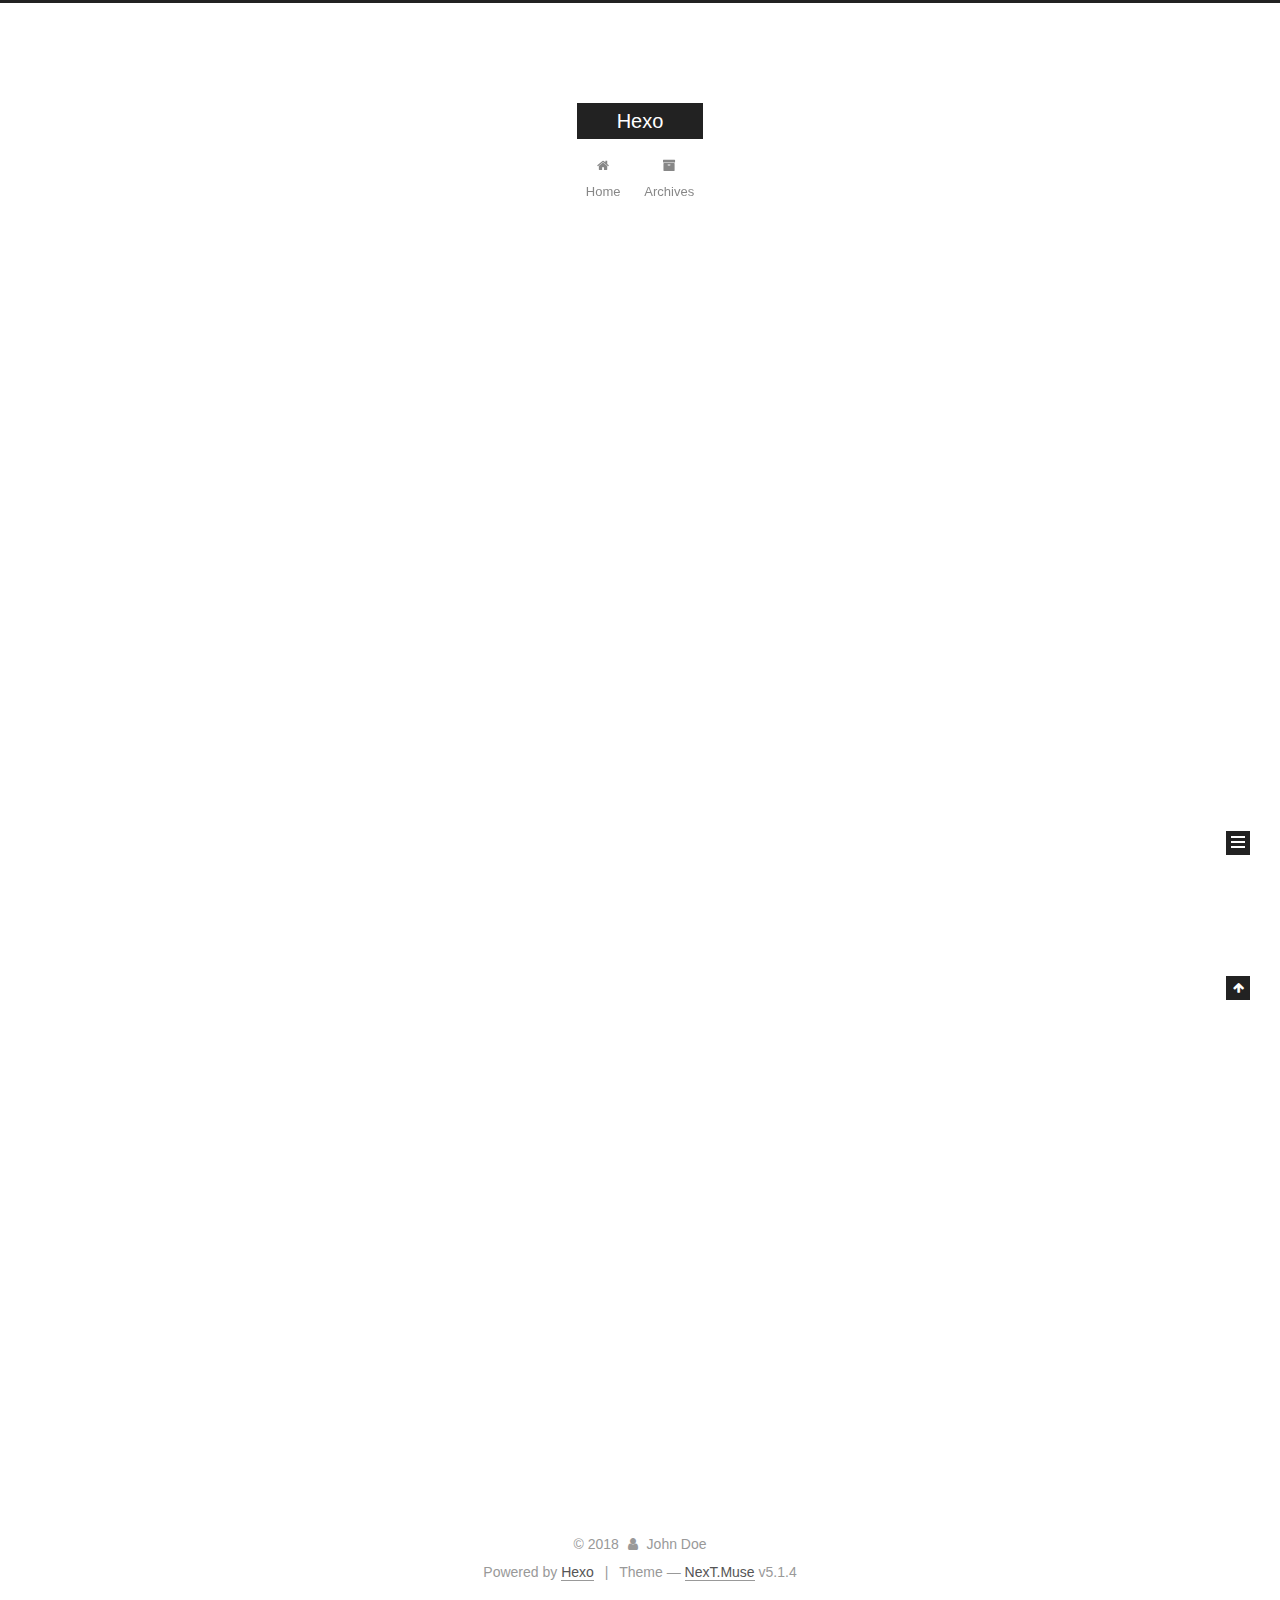
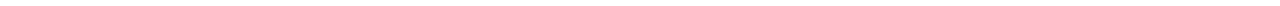
<file: index.html>
<!DOCTYPE html>



  


<html class="theme-next muse use-motion" lang="zh_tw">
<head>
  <meta charset="UTF-8"/>
<meta http-equiv="X-UA-Compatible" content="IE=edge" />
<meta name="viewport" content="width=device-width, initial-scale=1, maximum-scale=1"/>
<meta name="theme-color" content="#222">









<meta http-equiv="Cache-Control" content="no-transform" />
<meta http-equiv="Cache-Control" content="no-siteapp" />
















  
  
  <link href="/lib/fancybox/source/jquery.fancybox.css?v=2.1.5" rel="stylesheet" type="text/css" />







<link href="/lib/font-awesome/css/font-awesome.min.css?v=4.6.2" rel="stylesheet" type="text/css" />

<link href="/css/main.css?v=5.1.4" rel="stylesheet" type="text/css" />


  <link rel="apple-touch-icon" sizes="180x180" href="/images/apple-touch-icon-next.png?v=5.1.4">


  <link rel="icon" type="image/png" sizes="32x32" href="/images/favicon-32x32-next.png?v=5.1.4">


  <link rel="icon" type="image/png" sizes="16x16" href="/images/favicon-16x16-next.png?v=5.1.4">


  <link rel="mask-icon" href="/images/logo.svg?v=5.1.4" color="#222">





  <meta name="keywords" content="Hexo, NexT" />










<meta property="og:type" content="website">
<meta property="og:title" content="Hexo">
<meta property="og:url" content="http://yoursite.com/index.html">
<meta property="og:site_name" content="Hexo">
<meta property="og:locale" content="zh_tw">
<meta name="twitter:card" content="summary">
<meta name="twitter:title" content="Hexo">



<script type="text/javascript" id="hexo.configurations">
  var NexT = window.NexT || {};
  var CONFIG = {
    root: '/',
    scheme: 'Muse',
    version: '5.1.4',
    sidebar: {"position":"left","display":"post","offset":12,"b2t":false,"scrollpercent":false,"onmobile":false},
    fancybox: true,
    tabs: true,
    motion: {"enable":true,"async":false,"transition":{"post_block":"fadeIn","post_header":"slideDownIn","post_body":"slideDownIn","coll_header":"slideLeftIn","sidebar":"slideUpIn"}},
    duoshuo: {
      userId: '0',
      author: 'Author'
    },
    algolia: {
      applicationID: '',
      apiKey: '',
      indexName: '',
      hits: {"per_page":10},
      labels: {"input_placeholder":"Search for Posts","hits_empty":"We didn't find any results for the search: ${query}","hits_stats":"${hits} results found in ${time} ms"}
    }
  };
</script>



  <link rel="canonical" href="http://yoursite.com/"/>





  <title>Hexo</title>
  








</head>

<body itemscope itemtype="http://schema.org/WebPage" lang="zh_tw">

  
  
    
  

  <div class="container sidebar-position-left 
  page-home">
    <div class="headband"></div>

    <header id="header" class="header" itemscope itemtype="http://schema.org/WPHeader">
      <div class="header-inner"><div class="site-brand-wrapper">
  <div class="site-meta ">
    

    <div class="custom-logo-site-title">
      <a href="/"  class="brand" rel="start">
        <span class="logo-line-before"><i></i></span>
        <span class="site-title">Hexo</span>
        <span class="logo-line-after"><i></i></span>
      </a>
    </div>
      
        <p class="site-subtitle"></p>
      
  </div>

  <div class="site-nav-toggle">
    <button>
      <span class="btn-bar"></span>
      <span class="btn-bar"></span>
      <span class="btn-bar"></span>
    </button>
  </div>
</div>

<nav class="site-nav">
  

  
    <ul id="menu" class="menu">
      
        
        <li class="menu-item menu-item-home">
          <a href="/" rel="section">
            
              <i class="menu-item-icon fa fa-fw fa-home"></i> <br />
            
            Home
          </a>
        </li>
      
        
        <li class="menu-item menu-item-archives">
          <a href="/archives/" rel="section">
            
              <i class="menu-item-icon fa fa-fw fa-archive"></i> <br />
            
            Archives
          </a>
        </li>
      

      
    </ul>
  

  
</nav>



 </div>
    </header>

    <main id="main" class="main">
      <div class="main-inner">
        <div class="content-wrap">
          <div id="content" class="content">
            
  <section id="posts" class="posts-expand">
    
      

  

  
  
  

  <article class="post post-type-normal" itemscope itemtype="http://schema.org/Article">
  
  
  
  <div class="post-block">
    <link itemprop="mainEntityOfPage" href="http://yoursite.com/2018/07/21/犬的打滾空間/">

    <span hidden itemprop="author" itemscope itemtype="http://schema.org/Person">
      <meta itemprop="name" content="John Doe">
      <meta itemprop="description" content="">
      <meta itemprop="image" content="/images/avatar.gif">
    </span>

    <span hidden itemprop="publisher" itemscope itemtype="http://schema.org/Organization">
      <meta itemprop="name" content="Hexo">
    </span>

    
      <header class="post-header">

        
        
          <h1 class="post-title" itemprop="name headline">
                
                <a class="post-title-link" href="/2018/07/21/犬的打滾空間/" itemprop="url">犬的打滾空間</a></h1>
        

        <div class="post-meta">
          <span class="post-time">
            
              <span class="post-meta-item-icon">
                <i class="fa fa-calendar-o"></i>
              </span>
              
                <span class="post-meta-item-text">Posted on</span>
              
              <time title="Post created" itemprop="dateCreated datePublished" datetime="2018-07-21T22:19:18+08:00">
                2018-07-21
              </time>
            

            

            
          </span>

          

          
            
          

          
          

          

          

          

        </div>
      </header>
    

    
    
    
    <div class="post-body" itemprop="articleBody">

      
      

      
        
          
            
          
        
      
    </div>
    
    
    

    

    

    

    <footer class="post-footer">
      

      

      

      
      
        <div class="post-eof"></div>
      
    </footer>
  </div>
  
  
  
  </article>


    
      

  

  
  
  

  <article class="post post-type-normal" itemscope itemtype="http://schema.org/Article">
  
  
  
  <div class="post-block">
    <link itemprop="mainEntityOfPage" href="http://yoursite.com/2018/07/21/hello-world/">

    <span hidden itemprop="author" itemscope itemtype="http://schema.org/Person">
      <meta itemprop="name" content="John Doe">
      <meta itemprop="description" content="">
      <meta itemprop="image" content="/images/avatar.gif">
    </span>

    <span hidden itemprop="publisher" itemscope itemtype="http://schema.org/Organization">
      <meta itemprop="name" content="Hexo">
    </span>

    
      <header class="post-header">

        
        
          <h1 class="post-title" itemprop="name headline">
                
                <a class="post-title-link" href="/2018/07/21/hello-world/" itemprop="url">Hello World</a></h1>
        

        <div class="post-meta">
          <span class="post-time">
            
              <span class="post-meta-item-icon">
                <i class="fa fa-calendar-o"></i>
              </span>
              
                <span class="post-meta-item-text">Posted on</span>
              
              <time title="Post created" itemprop="dateCreated datePublished" datetime="2018-07-21T13:32:30+08:00">
                2018-07-21
              </time>
            

            

            
          </span>

          

          
            
          

          
          

          

          

          

        </div>
      </header>
    

    
    
    
    <div class="post-body" itemprop="articleBody">

      
      

      
        
          
            <p>Welcome to <a href="https://hexo.io/" target="_blank" rel="noopener">Hexo</a>! This is your very first post. Check <a href="https://hexo.io/docs/" target="_blank" rel="noopener">documentation</a> for more info. If you get any problems when using Hexo, you can find the answer in <a href="https://hexo.io/docs/troubleshooting.html" target="_blank" rel="noopener">troubleshooting</a> or you can ask me on <a href="https://github.com/hexojs/hexo/issues" target="_blank" rel="noopener">GitHub</a>.</p>
<h2 id="Quick-Start"><a href="#Quick-Start" class="headerlink" title="Quick Start"></a>Quick Start</h2><h3 id="Create-a-new-post"><a href="#Create-a-new-post" class="headerlink" title="Create a new post"></a>Create a new post</h3><figure class="highlight bash"><table><tr><td class="gutter"><pre><span class="line">1</span><br></pre></td><td class="code"><pre><span class="line">$ hexo new <span class="string">"My New Post"</span></span><br></pre></td></tr></table></figure>
<p>More info: <a href="https://hexo.io/docs/writing.html" target="_blank" rel="noopener">Writing</a></p>
<h3 id="Run-server"><a href="#Run-server" class="headerlink" title="Run server"></a>Run server</h3><figure class="highlight bash"><table><tr><td class="gutter"><pre><span class="line">1</span><br></pre></td><td class="code"><pre><span class="line">$ hexo server</span><br></pre></td></tr></table></figure>
<p>More info: <a href="https://hexo.io/docs/server.html" target="_blank" rel="noopener">Server</a></p>
<h3 id="Generate-static-files"><a href="#Generate-static-files" class="headerlink" title="Generate static files"></a>Generate static files</h3><figure class="highlight bash"><table><tr><td class="gutter"><pre><span class="line">1</span><br></pre></td><td class="code"><pre><span class="line">$ hexo generate</span><br></pre></td></tr></table></figure>
<p>More info: <a href="https://hexo.io/docs/generating.html" target="_blank" rel="noopener">Generating</a></p>
<h3 id="Deploy-to-remote-sites"><a href="#Deploy-to-remote-sites" class="headerlink" title="Deploy to remote sites"></a>Deploy to remote sites</h3><figure class="highlight bash"><table><tr><td class="gutter"><pre><span class="line">1</span><br></pre></td><td class="code"><pre><span class="line">$ hexo deploy</span><br></pre></td></tr></table></figure>
<p>More info: <a href="https://hexo.io/docs/deployment.html" target="_blank" rel="noopener">Deployment</a></p>

          
        
      
    </div>
    
    
    

    

    

    

    <footer class="post-footer">
      

      

      

      
      
        <div class="post-eof"></div>
      
    </footer>
  </div>
  
  
  
  </article>


    
  </section>

  


          </div>
          


          

        </div>
        
          
  
  <div class="sidebar-toggle">
    <div class="sidebar-toggle-line-wrap">
      <span class="sidebar-toggle-line sidebar-toggle-line-first"></span>
      <span class="sidebar-toggle-line sidebar-toggle-line-middle"></span>
      <span class="sidebar-toggle-line sidebar-toggle-line-last"></span>
    </div>
  </div>

  <aside id="sidebar" class="sidebar">
    
    <div class="sidebar-inner">

      

      

      <section class="site-overview-wrap sidebar-panel sidebar-panel-active">
        <div class="site-overview">
          <div class="site-author motion-element" itemprop="author" itemscope itemtype="http://schema.org/Person">
            
              <p class="site-author-name" itemprop="name">John Doe</p>
              <p class="site-description motion-element" itemprop="description"></p>
          </div>

          <nav class="site-state motion-element">

            
              <div class="site-state-item site-state-posts">
              
                <a href="/archives/">
              
                  <span class="site-state-item-count">2</span>
                  <span class="site-state-item-name">posts</span>
                </a>
              </div>
            

            

            

          </nav>

          

          

          
          

          
          

          

        </div>
      </section>

      

      

    </div>
  </aside>


        
      </div>
    </main>

    <footer id="footer" class="footer">
      <div class="footer-inner">
        <div class="copyright">&copy; <span itemprop="copyrightYear">2018</span>
  <span class="with-love">
    <i class="fa fa-user"></i>
  </span>
  <span class="author" itemprop="copyrightHolder">John Doe</span>

  
</div>


  <div class="powered-by">Powered by <a class="theme-link" target="_blank" href="https://hexo.io">Hexo</a></div>



  <span class="post-meta-divider">|</span>



  <div class="theme-info">Theme &mdash; <a class="theme-link" target="_blank" href="https://github.com/iissnan/hexo-theme-next">NexT.Muse</a> v5.1.4</div>




        







        
      </div>
    </footer>

    
      <div class="back-to-top">
        <i class="fa fa-arrow-up"></i>
        
      </div>
    

    

  </div>

  

<script type="text/javascript">
  if (Object.prototype.toString.call(window.Promise) !== '[object Function]') {
    window.Promise = null;
  }
</script>









  












  
  
    <script type="text/javascript" src="/lib/jquery/index.js?v=2.1.3"></script>
  

  
  
    <script type="text/javascript" src="/lib/fastclick/lib/fastclick.min.js?v=1.0.6"></script>
  

  
  
    <script type="text/javascript" src="/lib/jquery_lazyload/jquery.lazyload.js?v=1.9.7"></script>
  

  
  
    <script type="text/javascript" src="/lib/velocity/velocity.min.js?v=1.2.1"></script>
  

  
  
    <script type="text/javascript" src="/lib/velocity/velocity.ui.min.js?v=1.2.1"></script>
  

  
  
    <script type="text/javascript" src="/lib/fancybox/source/jquery.fancybox.pack.js?v=2.1.5"></script>
  


  


  <script type="text/javascript" src="/js/src/utils.js?v=5.1.4"></script>

  <script type="text/javascript" src="/js/src/motion.js?v=5.1.4"></script>



  
  

  

  


  <script type="text/javascript" src="/js/src/bootstrap.js?v=5.1.4"></script>



  


  




	





  





  












  





  

  

  

  
  

  

  

  

</body>
</html>
</file>
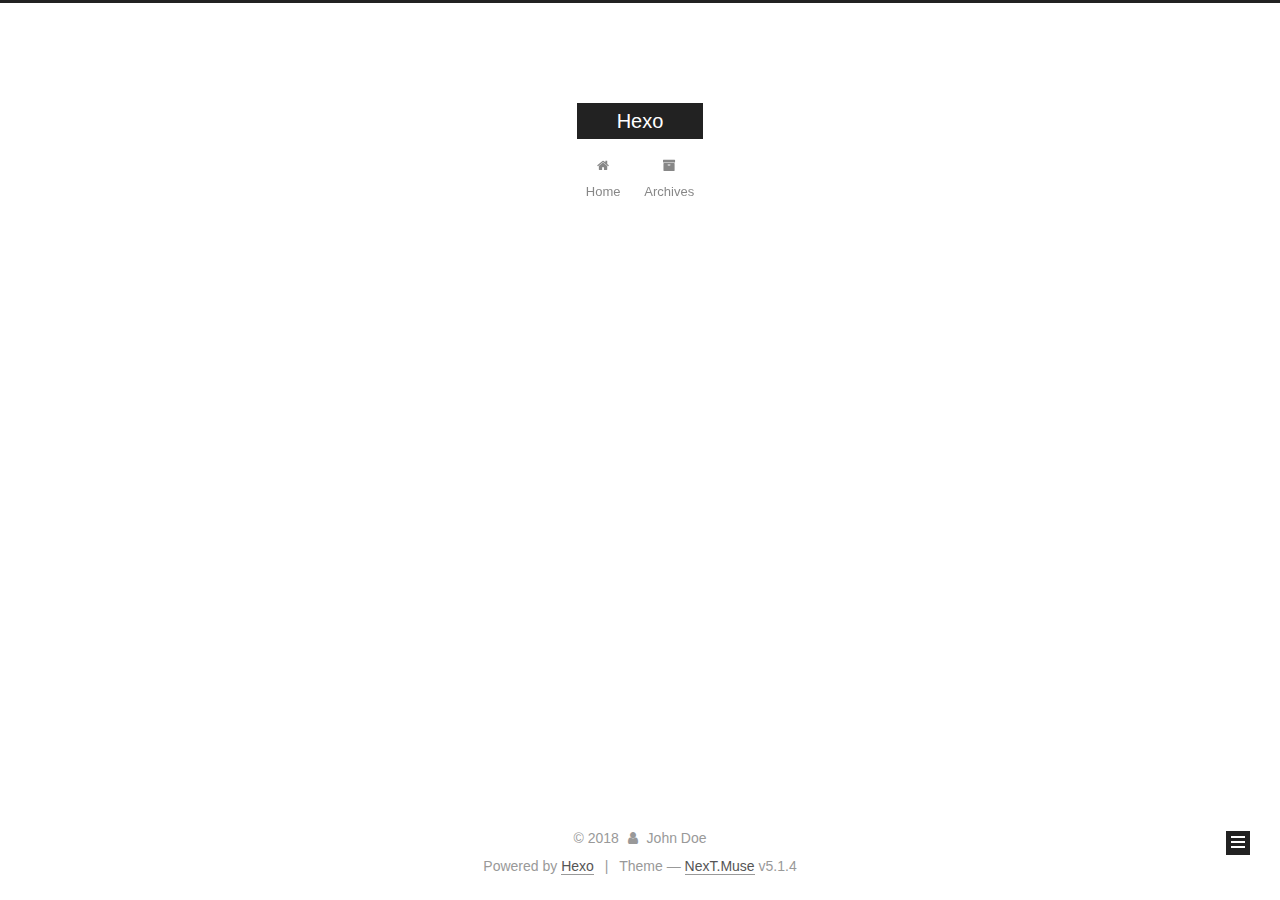
<file: archives/index.html>
<!DOCTYPE html>



  


<html class="theme-next muse use-motion" lang="zh_tw">
<head>
  <meta charset="UTF-8"/>
<meta http-equiv="X-UA-Compatible" content="IE=edge" />
<meta name="viewport" content="width=device-width, initial-scale=1, maximum-scale=1"/>
<meta name="theme-color" content="#222">









<meta http-equiv="Cache-Control" content="no-transform" />
<meta http-equiv="Cache-Control" content="no-siteapp" />
















  
  
  <link href="/lib/fancybox/source/jquery.fancybox.css?v=2.1.5" rel="stylesheet" type="text/css" />







<link href="/lib/font-awesome/css/font-awesome.min.css?v=4.6.2" rel="stylesheet" type="text/css" />

<link href="/css/main.css?v=5.1.4" rel="stylesheet" type="text/css" />


  <link rel="apple-touch-icon" sizes="180x180" href="/images/apple-touch-icon-next.png?v=5.1.4">


  <link rel="icon" type="image/png" sizes="32x32" href="/images/favicon-32x32-next.png?v=5.1.4">


  <link rel="icon" type="image/png" sizes="16x16" href="/images/favicon-16x16-next.png?v=5.1.4">


  <link rel="mask-icon" href="/images/logo.svg?v=5.1.4" color="#222">





  <meta name="keywords" content="Hexo, NexT" />










<meta property="og:type" content="website">
<meta property="og:title" content="Hexo">
<meta property="og:url" content="http://yoursite.com/archives/index.html">
<meta property="og:site_name" content="Hexo">
<meta property="og:locale" content="zh_tw">
<meta name="twitter:card" content="summary">
<meta name="twitter:title" content="Hexo">



<script type="text/javascript" id="hexo.configurations">
  var NexT = window.NexT || {};
  var CONFIG = {
    root: '/',
    scheme: 'Muse',
    version: '5.1.4',
    sidebar: {"position":"left","display":"post","offset":12,"b2t":false,"scrollpercent":false,"onmobile":false},
    fancybox: true,
    tabs: true,
    motion: {"enable":true,"async":false,"transition":{"post_block":"fadeIn","post_header":"slideDownIn","post_body":"slideDownIn","coll_header":"slideLeftIn","sidebar":"slideUpIn"}},
    duoshuo: {
      userId: '0',
      author: 'Author'
    },
    algolia: {
      applicationID: '',
      apiKey: '',
      indexName: '',
      hits: {"per_page":10},
      labels: {"input_placeholder":"Search for Posts","hits_empty":"We didn't find any results for the search: ${query}","hits_stats":"${hits} results found in ${time} ms"}
    }
  };
</script>



  <link rel="canonical" href="http://yoursite.com/archives/"/>





  <title>Archive | Hexo</title>
  








</head>

<body itemscope itemtype="http://schema.org/WebPage" lang="zh_tw">

  
  
    
  

  <div class="container sidebar-position-left page-archive">
    <div class="headband"></div>

    <header id="header" class="header" itemscope itemtype="http://schema.org/WPHeader">
      <div class="header-inner"><div class="site-brand-wrapper">
  <div class="site-meta ">
    

    <div class="custom-logo-site-title">
      <a href="/"  class="brand" rel="start">
        <span class="logo-line-before"><i></i></span>
        <span class="site-title">Hexo</span>
        <span class="logo-line-after"><i></i></span>
      </a>
    </div>
      
        <p class="site-subtitle"></p>
      
  </div>

  <div class="site-nav-toggle">
    <button>
      <span class="btn-bar"></span>
      <span class="btn-bar"></span>
      <span class="btn-bar"></span>
    </button>
  </div>
</div>

<nav class="site-nav">
  

  
    <ul id="menu" class="menu">
      
        
        <li class="menu-item menu-item-home">
          <a href="/" rel="section">
            
              <i class="menu-item-icon fa fa-fw fa-home"></i> <br />
            
            Home
          </a>
        </li>
      
        
        <li class="menu-item menu-item-archives">
          <a href="/archives/" rel="section">
            
              <i class="menu-item-icon fa fa-fw fa-archive"></i> <br />
            
            Archives
          </a>
        </li>
      

      
    </ul>
  

  
</nav>



 </div>
    </header>

    <main id="main" class="main">
      <div class="main-inner">
        <div class="content-wrap">
          <div id="content" class="content">
            

  
  
  
  <div class="post-block archive">
    <div id="posts" class="posts-collapse">
      <span class="archive-move-on"></span>

      <span class="archive-page-counter">
        
        
        
          
        
        Um..! 2 posts in total. Keep on posting.
      </span>

      

        
        
        

        
          
          <div class="collection-title">
            <h1 class="archive-year" id="archive-year-2018">2018</h1>
          </div>
        
        

        

  <article class="post post-type-normal" itemscope itemtype="http://schema.org/Article">
    <header class="post-header">

      <h2 class="post-title">
        
            <a class="post-title-link" href="/2018/07/21/犬的打滾空間/" itemprop="url">
              
                <span itemprop="name">犬的打滾空間</span>
              
            </a>
        
      </h2>

      <div class="post-meta">
        <time class="post-time" itemprop="dateCreated"
              datetime="2018-07-21T22:19:18+08:00"
              content="2018-07-21" >
          07-21
        </time>
      </div>

    </header>
  </article>



      

        
        
        

        
        

        

  <article class="post post-type-normal" itemscope itemtype="http://schema.org/Article">
    <header class="post-header">

      <h2 class="post-title">
        
            <a class="post-title-link" href="/2018/07/21/hello-world/" itemprop="url">
              
                <span itemprop="name">Hello World</span>
              
            </a>
        
      </h2>

      <div class="post-meta">
        <time class="post-time" itemprop="dateCreated"
              datetime="2018-07-21T13:32:30+08:00"
              content="2018-07-21" >
          07-21
        </time>
      </div>

    </header>
  </article>



      

    </div>
  </div>
  
  
  

  



          </div>
          


          

        </div>
        
          
  
  <div class="sidebar-toggle">
    <div class="sidebar-toggle-line-wrap">
      <span class="sidebar-toggle-line sidebar-toggle-line-first"></span>
      <span class="sidebar-toggle-line sidebar-toggle-line-middle"></span>
      <span class="sidebar-toggle-line sidebar-toggle-line-last"></span>
    </div>
  </div>

  <aside id="sidebar" class="sidebar">
    
    <div class="sidebar-inner">

      

      

      <section class="site-overview-wrap sidebar-panel sidebar-panel-active">
        <div class="site-overview">
          <div class="site-author motion-element" itemprop="author" itemscope itemtype="http://schema.org/Person">
            
              <p class="site-author-name" itemprop="name">John Doe</p>
              <p class="site-description motion-element" itemprop="description"></p>
          </div>

          <nav class="site-state motion-element">

            
              <div class="site-state-item site-state-posts">
              
                <a href="/archives/">
              
                  <span class="site-state-item-count">2</span>
                  <span class="site-state-item-name">posts</span>
                </a>
              </div>
            

            

            

          </nav>

          

          

          
          

          
          

          

        </div>
      </section>

      

      

    </div>
  </aside>


        
      </div>
    </main>

    <footer id="footer" class="footer">
      <div class="footer-inner">
        <div class="copyright">&copy; <span itemprop="copyrightYear">2018</span>
  <span class="with-love">
    <i class="fa fa-user"></i>
  </span>
  <span class="author" itemprop="copyrightHolder">John Doe</span>

  
</div>


  <div class="powered-by">Powered by <a class="theme-link" target="_blank" href="https://hexo.io">Hexo</a></div>



  <span class="post-meta-divider">|</span>



  <div class="theme-info">Theme &mdash; <a class="theme-link" target="_blank" href="https://github.com/iissnan/hexo-theme-next">NexT.Muse</a> v5.1.4</div>




        







        
      </div>
    </footer>

    
      <div class="back-to-top">
        <i class="fa fa-arrow-up"></i>
        
      </div>
    

    

  </div>

  

<script type="text/javascript">
  if (Object.prototype.toString.call(window.Promise) !== '[object Function]') {
    window.Promise = null;
  }
</script>









  












  
  
    <script type="text/javascript" src="/lib/jquery/index.js?v=2.1.3"></script>
  

  
  
    <script type="text/javascript" src="/lib/fastclick/lib/fastclick.min.js?v=1.0.6"></script>
  

  
  
    <script type="text/javascript" src="/lib/jquery_lazyload/jquery.lazyload.js?v=1.9.7"></script>
  

  
  
    <script type="text/javascript" src="/lib/velocity/velocity.min.js?v=1.2.1"></script>
  

  
  
    <script type="text/javascript" src="/lib/velocity/velocity.ui.min.js?v=1.2.1"></script>
  

  
  
    <script type="text/javascript" src="/lib/fancybox/source/jquery.fancybox.pack.js?v=2.1.5"></script>
  


  


  <script type="text/javascript" src="/js/src/utils.js?v=5.1.4"></script>

  <script type="text/javascript" src="/js/src/motion.js?v=5.1.4"></script>



  
  

  

  


  <script type="text/javascript" src="/js/src/bootstrap.js?v=5.1.4"></script>



  


  




	





  





  












  





  

  

  

  
  

  

  

  

</body>
</html>
</file>
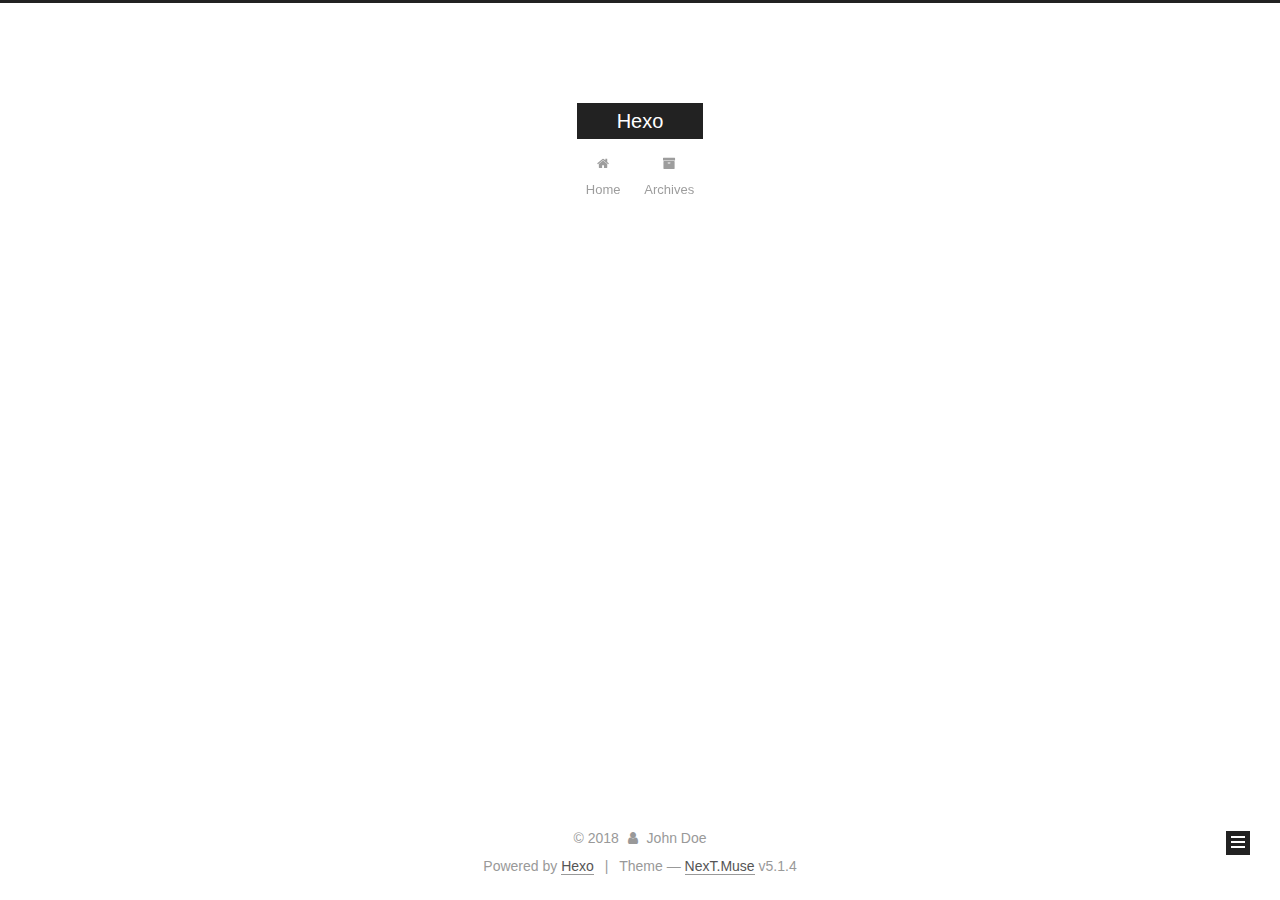
<file: archives/2018/index.html>
<!DOCTYPE html>



  


<html class="theme-next muse use-motion" lang="zh_tw">
<head>
  <meta charset="UTF-8"/>
<meta http-equiv="X-UA-Compatible" content="IE=edge" />
<meta name="viewport" content="width=device-width, initial-scale=1, maximum-scale=1"/>
<meta name="theme-color" content="#222">









<meta http-equiv="Cache-Control" content="no-transform" />
<meta http-equiv="Cache-Control" content="no-siteapp" />
















  
  
  <link href="/lib/fancybox/source/jquery.fancybox.css?v=2.1.5" rel="stylesheet" type="text/css" />







<link href="/lib/font-awesome/css/font-awesome.min.css?v=4.6.2" rel="stylesheet" type="text/css" />

<link href="/css/main.css?v=5.1.4" rel="stylesheet" type="text/css" />


  <link rel="apple-touch-icon" sizes="180x180" href="/images/apple-touch-icon-next.png?v=5.1.4">


  <link rel="icon" type="image/png" sizes="32x32" href="/images/favicon-32x32-next.png?v=5.1.4">


  <link rel="icon" type="image/png" sizes="16x16" href="/images/favicon-16x16-next.png?v=5.1.4">


  <link rel="mask-icon" href="/images/logo.svg?v=5.1.4" color="#222">





  <meta name="keywords" content="Hexo, NexT" />










<meta property="og:type" content="website">
<meta property="og:title" content="Hexo">
<meta property="og:url" content="http://yoursite.com/archives/2018/index.html">
<meta property="og:site_name" content="Hexo">
<meta property="og:locale" content="zh_tw">
<meta name="twitter:card" content="summary">
<meta name="twitter:title" content="Hexo">



<script type="text/javascript" id="hexo.configurations">
  var NexT = window.NexT || {};
  var CONFIG = {
    root: '/',
    scheme: 'Muse',
    version: '5.1.4',
    sidebar: {"position":"left","display":"post","offset":12,"b2t":false,"scrollpercent":false,"onmobile":false},
    fancybox: true,
    tabs: true,
    motion: {"enable":true,"async":false,"transition":{"post_block":"fadeIn","post_header":"slideDownIn","post_body":"slideDownIn","coll_header":"slideLeftIn","sidebar":"slideUpIn"}},
    duoshuo: {
      userId: '0',
      author: 'Author'
    },
    algolia: {
      applicationID: '',
      apiKey: '',
      indexName: '',
      hits: {"per_page":10},
      labels: {"input_placeholder":"Search for Posts","hits_empty":"We didn't find any results for the search: ${query}","hits_stats":"${hits} results found in ${time} ms"}
    }
  };
</script>



  <link rel="canonical" href="http://yoursite.com/archives/2018/"/>





  <title>Archive | Hexo</title>
  








</head>

<body itemscope itemtype="http://schema.org/WebPage" lang="zh_tw">

  
  
    
  

  <div class="container sidebar-position-left page-archive">
    <div class="headband"></div>

    <header id="header" class="header" itemscope itemtype="http://schema.org/WPHeader">
      <div class="header-inner"><div class="site-brand-wrapper">
  <div class="site-meta ">
    

    <div class="custom-logo-site-title">
      <a href="/"  class="brand" rel="start">
        <span class="logo-line-before"><i></i></span>
        <span class="site-title">Hexo</span>
        <span class="logo-line-after"><i></i></span>
      </a>
    </div>
      
        <p class="site-subtitle"></p>
      
  </div>

  <div class="site-nav-toggle">
    <button>
      <span class="btn-bar"></span>
      <span class="btn-bar"></span>
      <span class="btn-bar"></span>
    </button>
  </div>
</div>

<nav class="site-nav">
  

  
    <ul id="menu" class="menu">
      
        
        <li class="menu-item menu-item-home">
          <a href="/" rel="section">
            
              <i class="menu-item-icon fa fa-fw fa-home"></i> <br />
            
            Home
          </a>
        </li>
      
        
        <li class="menu-item menu-item-archives">
          <a href="/archives/" rel="section">
            
              <i class="menu-item-icon fa fa-fw fa-archive"></i> <br />
            
            Archives
          </a>
        </li>
      

      
    </ul>
  

  
</nav>



 </div>
    </header>

    <main id="main" class="main">
      <div class="main-inner">
        <div class="content-wrap">
          <div id="content" class="content">
            

  
  
  
  <div class="post-block archive">
    <div id="posts" class="posts-collapse">
      <span class="archive-move-on"></span>

      <span class="archive-page-counter">
        
        
        
          
        
        Um..! 2 posts in total. Keep on posting.
      </span>

      

        
        
        

        
          
          <div class="collection-title">
            <h1 class="archive-year" id="archive-year-2018">2018</h1>
          </div>
        
        

        

  <article class="post post-type-normal" itemscope itemtype="http://schema.org/Article">
    <header class="post-header">

      <h2 class="post-title">
        
            <a class="post-title-link" href="/2018/07/21/犬的打滾空間/" itemprop="url">
              
                <span itemprop="name">犬的打滾空間</span>
              
            </a>
        
      </h2>

      <div class="post-meta">
        <time class="post-time" itemprop="dateCreated"
              datetime="2018-07-21T22:19:18+08:00"
              content="2018-07-21" >
          07-21
        </time>
      </div>

    </header>
  </article>



      

        
        
        

        
        

        

  <article class="post post-type-normal" itemscope itemtype="http://schema.org/Article">
    <header class="post-header">

      <h2 class="post-title">
        
            <a class="post-title-link" href="/2018/07/21/hello-world/" itemprop="url">
              
                <span itemprop="name">Hello World</span>
              
            </a>
        
      </h2>

      <div class="post-meta">
        <time class="post-time" itemprop="dateCreated"
              datetime="2018-07-21T13:32:30+08:00"
              content="2018-07-21" >
          07-21
        </time>
      </div>

    </header>
  </article>



      

    </div>
  </div>
  
  
  

  



          </div>
          


          

        </div>
        
          
  
  <div class="sidebar-toggle">
    <div class="sidebar-toggle-line-wrap">
      <span class="sidebar-toggle-line sidebar-toggle-line-first"></span>
      <span class="sidebar-toggle-line sidebar-toggle-line-middle"></span>
      <span class="sidebar-toggle-line sidebar-toggle-line-last"></span>
    </div>
  </div>

  <aside id="sidebar" class="sidebar">
    
    <div class="sidebar-inner">

      

      

      <section class="site-overview-wrap sidebar-panel sidebar-panel-active">
        <div class="site-overview">
          <div class="site-author motion-element" itemprop="author" itemscope itemtype="http://schema.org/Person">
            
              <p class="site-author-name" itemprop="name">John Doe</p>
              <p class="site-description motion-element" itemprop="description"></p>
          </div>

          <nav class="site-state motion-element">

            
              <div class="site-state-item site-state-posts">
              
                <a href="/archives/">
              
                  <span class="site-state-item-count">2</span>
                  <span class="site-state-item-name">posts</span>
                </a>
              </div>
            

            

            

          </nav>

          

          

          
          

          
          

          

        </div>
      </section>

      

      

    </div>
  </aside>


        
      </div>
    </main>

    <footer id="footer" class="footer">
      <div class="footer-inner">
        <div class="copyright">&copy; <span itemprop="copyrightYear">2018</span>
  <span class="with-love">
    <i class="fa fa-user"></i>
  </span>
  <span class="author" itemprop="copyrightHolder">John Doe</span>

  
</div>


  <div class="powered-by">Powered by <a class="theme-link" target="_blank" href="https://hexo.io">Hexo</a></div>



  <span class="post-meta-divider">|</span>



  <div class="theme-info">Theme &mdash; <a class="theme-link" target="_blank" href="https://github.com/iissnan/hexo-theme-next">NexT.Muse</a> v5.1.4</div>




        







        
      </div>
    </footer>

    
      <div class="back-to-top">
        <i class="fa fa-arrow-up"></i>
        
      </div>
    

    

  </div>

  

<script type="text/javascript">
  if (Object.prototype.toString.call(window.Promise) !== '[object Function]') {
    window.Promise = null;
  }
</script>









  












  
  
    <script type="text/javascript" src="/lib/jquery/index.js?v=2.1.3"></script>
  

  
  
    <script type="text/javascript" src="/lib/fastclick/lib/fastclick.min.js?v=1.0.6"></script>
  

  
  
    <script type="text/javascript" src="/lib/jquery_lazyload/jquery.lazyload.js?v=1.9.7"></script>
  

  
  
    <script type="text/javascript" src="/lib/velocity/velocity.min.js?v=1.2.1"></script>
  

  
  
    <script type="text/javascript" src="/lib/velocity/velocity.ui.min.js?v=1.2.1"></script>
  

  
  
    <script type="text/javascript" src="/lib/fancybox/source/jquery.fancybox.pack.js?v=2.1.5"></script>
  


  


  <script type="text/javascript" src="/js/src/utils.js?v=5.1.4"></script>

  <script type="text/javascript" src="/js/src/motion.js?v=5.1.4"></script>



  
  

  

  


  <script type="text/javascript" src="/js/src/bootstrap.js?v=5.1.4"></script>



  


  




	





  





  












  





  

  

  

  
  

  

  

  

</body>
</html>
</file>
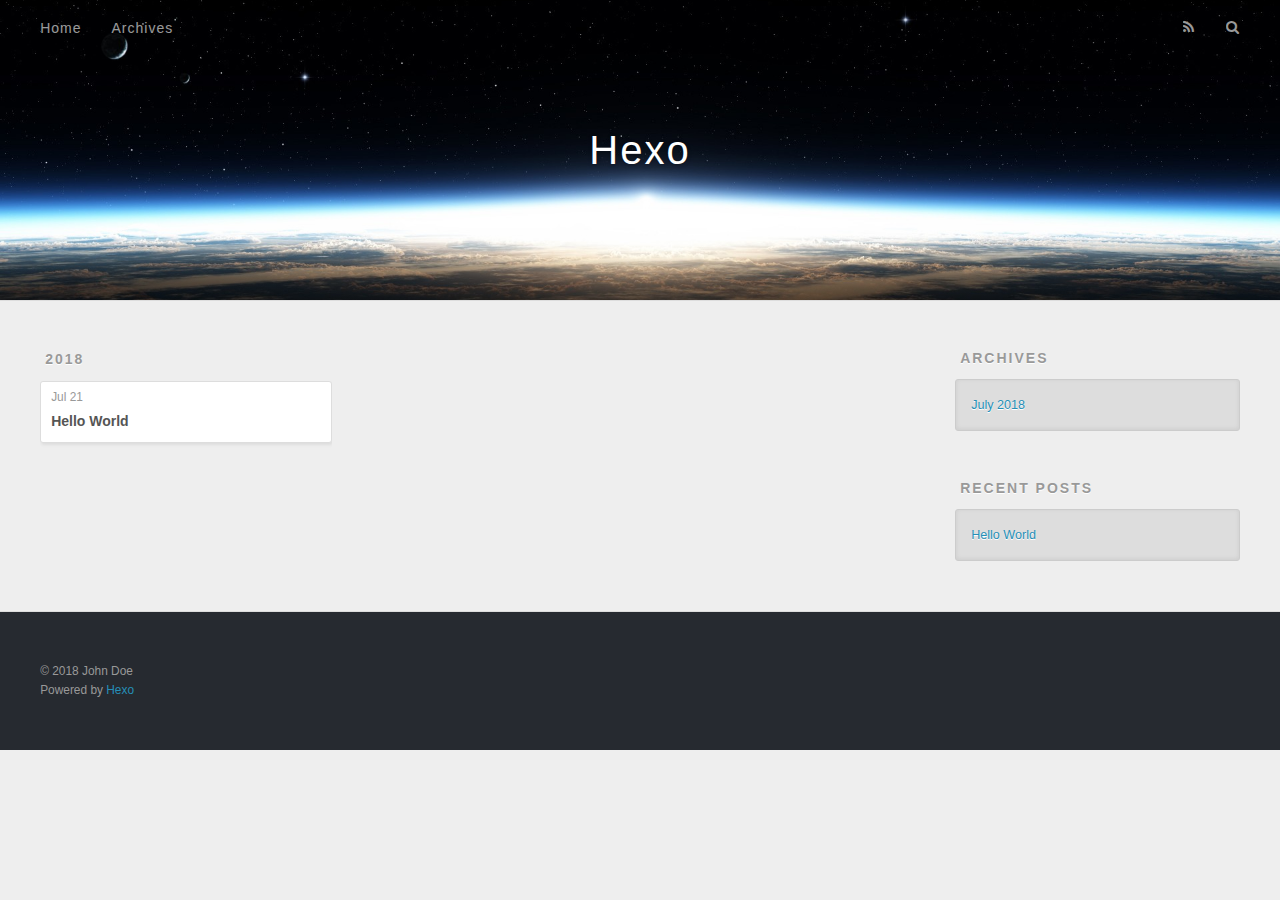
<file: archives/2018/07/index.html>
<!DOCTYPE html>
<html>
<head>
  <meta charset="utf-8">
  

  
  <title>Archives: 2018/7 | Hexo</title>
  <meta name="viewport" content="width=device-width, initial-scale=1, maximum-scale=1">
  <meta property="og:type" content="website">
<meta property="og:title" content="Hexo">
<meta property="og:url" content="http://yoursite.com/archives/2018/07/index.html">
<meta property="og:site_name" content="Hexo">
<meta property="og:locale" content="default">
<meta name="twitter:card" content="summary">
<meta name="twitter:title" content="Hexo">
  
    <link rel="alternate" href="/atom.xml" title="Hexo" type="application/atom+xml">
  
  
    <link rel="icon" href="/favicon.png">
  
  
    <link href="//fonts.googleapis.com/css?family=Source+Code+Pro" rel="stylesheet" type="text/css">
  
  <link rel="stylesheet" href="/css/style.css">
</head>

<body>
  <div id="container">
    <div id="wrap">
      <header id="header">
  <div id="banner"></div>
  <div id="header-outer" class="outer">
    <div id="header-title" class="inner">
      <h1 id="logo-wrap">
        <a href="/" id="logo">Hexo</a>
      </h1>
      
    </div>
    <div id="header-inner" class="inner">
      <nav id="main-nav">
        <a id="main-nav-toggle" class="nav-icon"></a>
        
          <a class="main-nav-link" href="/">Home</a>
        
          <a class="main-nav-link" href="/archives">Archives</a>
        
      </nav>
      <nav id="sub-nav">
        
          <a id="nav-rss-link" class="nav-icon" href="/atom.xml" title="RSS Feed"></a>
        
        <a id="nav-search-btn" class="nav-icon" title="Search"></a>
      </nav>
      <div id="search-form-wrap">
        <form action="//google.com/search" method="get" accept-charset="UTF-8" class="search-form"><input type="search" name="q" class="search-form-input" placeholder="Search"><button type="submit" class="search-form-submit">&#xF002;</button><input type="hidden" name="sitesearch" value="http://yoursite.com"></form>
      </div>
    </div>
  </div>
</header>
      <div class="outer">
        <section id="main">
  
  
    
    
      
      
      <section class="archives-wrap">
        <div class="archive-year-wrap">
          <a href="/archives/2018" class="archive-year">2018</a>
        </div>
        <div class="archives">
    
    <article class="archive-article archive-type-post">
  <div class="archive-article-inner">
    <header class="archive-article-header">
      <a href="/2018/07/21/hello-world/" class="archive-article-date">
  <time datetime="2018-07-21T05:32:30.073Z" itemprop="datePublished">Jul 21</time>
</a>
      
  
    <h1 itemprop="name">
      <a class="archive-article-title" href="/2018/07/21/hello-world/">Hello World</a>
    </h1>
  

    </header>
  </div>
</article>
  
  
    </div></section>
  


</section>
        
          <aside id="sidebar">
  
    

  
    

  
    
  
    
  <div class="widget-wrap">
    <h3 class="widget-title">Archives</h3>
    <div class="widget">
      <ul class="archive-list"><li class="archive-list-item"><a class="archive-list-link" href="/archives/2018/07/">July 2018</a></li></ul>
    </div>
  </div>


  
    
  <div class="widget-wrap">
    <h3 class="widget-title">Recent Posts</h3>
    <div class="widget">
      <ul>
        
          <li>
            <a href="/2018/07/21/hello-world/">Hello World</a>
          </li>
        
      </ul>
    </div>
  </div>

  
</aside>
        
      </div>
      <footer id="footer">
  
  <div class="outer">
    <div id="footer-info" class="inner">
      &copy; 2018 John Doe<br>
      Powered by <a href="http://hexo.io/" target="_blank">Hexo</a>
    </div>
  </div>
</footer>
    </div>
    <nav id="mobile-nav">
  
    <a href="/" class="mobile-nav-link">Home</a>
  
    <a href="/archives" class="mobile-nav-link">Archives</a>
  
</nav>
    

<script src="//ajax.googleapis.com/ajax/libs/jquery/2.0.3/jquery.min.js"></script>


  <link rel="stylesheet" href="/fancybox/jquery.fancybox.css">
  <script src="/fancybox/jquery.fancybox.pack.js"></script>


<script src="/js/script.js"></script>



  </div>
</body>
</html>
</file>
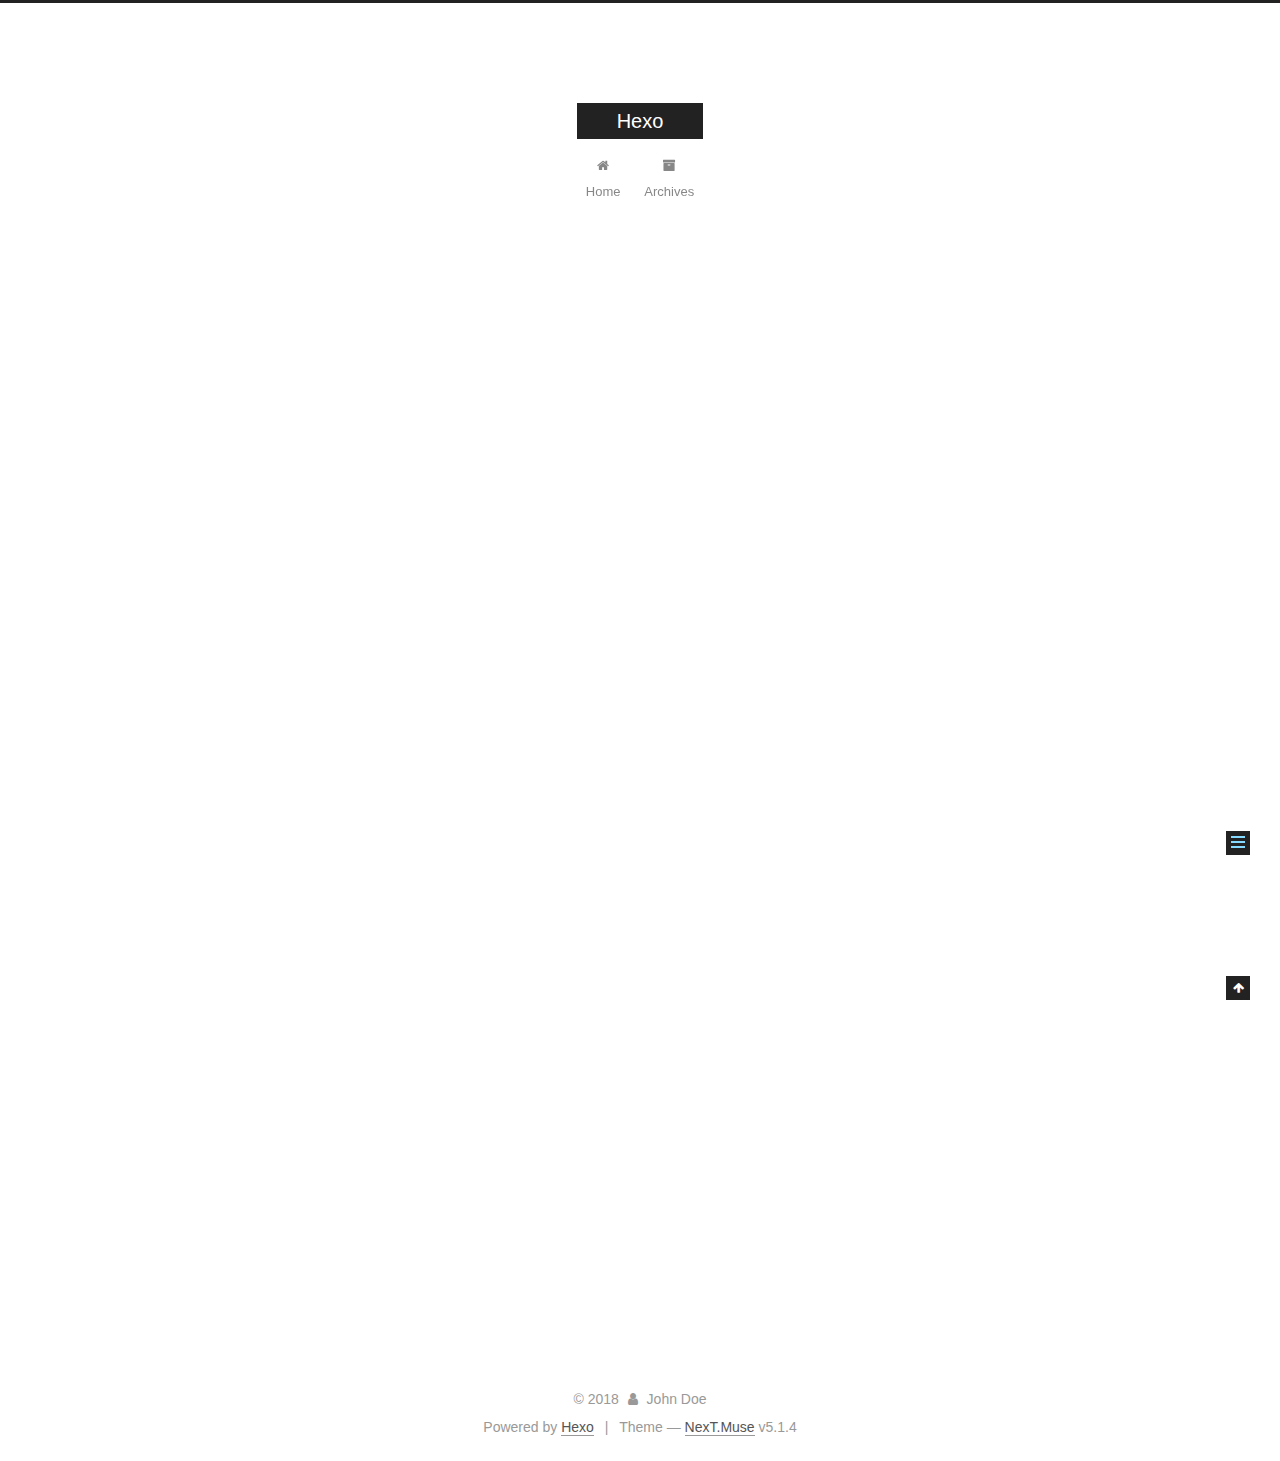
<file: 2018/07/21/hello-world/index.html>
<!DOCTYPE html>



  


<html class="theme-next muse use-motion" lang="zh_tw">
<head>
  <meta charset="UTF-8"/>
<meta http-equiv="X-UA-Compatible" content="IE=edge" />
<meta name="viewport" content="width=device-width, initial-scale=1, maximum-scale=1"/>
<meta name="theme-color" content="#222">









<meta http-equiv="Cache-Control" content="no-transform" />
<meta http-equiv="Cache-Control" content="no-siteapp" />
















  
  
  <link href="/lib/fancybox/source/jquery.fancybox.css?v=2.1.5" rel="stylesheet" type="text/css" />







<link href="/lib/font-awesome/css/font-awesome.min.css?v=4.6.2" rel="stylesheet" type="text/css" />

<link href="/css/main.css?v=5.1.4" rel="stylesheet" type="text/css" />


  <link rel="apple-touch-icon" sizes="180x180" href="/images/apple-touch-icon-next.png?v=5.1.4">


  <link rel="icon" type="image/png" sizes="32x32" href="/images/favicon-32x32-next.png?v=5.1.4">


  <link rel="icon" type="image/png" sizes="16x16" href="/images/favicon-16x16-next.png?v=5.1.4">


  <link rel="mask-icon" href="/images/logo.svg?v=5.1.4" color="#222">





  <meta name="keywords" content="Hexo, NexT" />










<meta name="description" content="Welcome to Hexo! This is your very first post. Check documentation for more info. If you get any problems when using Hexo, you can find the answer in troubleshooting or you can ask me on GitHub. Quick">
<meta property="og:type" content="article">
<meta property="og:title" content="Hello World">
<meta property="og:url" content="http://yoursite.com/2018/07/21/hello-world/index.html">
<meta property="og:site_name" content="Hexo">
<meta property="og:description" content="Welcome to Hexo! This is your very first post. Check documentation for more info. If you get any problems when using Hexo, you can find the answer in troubleshooting or you can ask me on GitHub. Quick">
<meta property="og:locale" content="zh_tw">
<meta property="og:updated_time" content="2018-07-21T05:32:30.074Z">
<meta name="twitter:card" content="summary">
<meta name="twitter:title" content="Hello World">
<meta name="twitter:description" content="Welcome to Hexo! This is your very first post. Check documentation for more info. If you get any problems when using Hexo, you can find the answer in troubleshooting or you can ask me on GitHub. Quick">



<script type="text/javascript" id="hexo.configurations">
  var NexT = window.NexT || {};
  var CONFIG = {
    root: '/',
    scheme: 'Muse',
    version: '5.1.4',
    sidebar: {"position":"left","display":"post","offset":12,"b2t":false,"scrollpercent":false,"onmobile":false},
    fancybox: true,
    tabs: true,
    motion: {"enable":true,"async":false,"transition":{"post_block":"fadeIn","post_header":"slideDownIn","post_body":"slideDownIn","coll_header":"slideLeftIn","sidebar":"slideUpIn"}},
    duoshuo: {
      userId: '0',
      author: 'Author'
    },
    algolia: {
      applicationID: '',
      apiKey: '',
      indexName: '',
      hits: {"per_page":10},
      labels: {"input_placeholder":"Search for Posts","hits_empty":"We didn't find any results for the search: ${query}","hits_stats":"${hits} results found in ${time} ms"}
    }
  };
</script>



  <link rel="canonical" href="http://yoursite.com/2018/07/21/hello-world/"/>





  <title>Hello World | Hexo</title>
  








</head>

<body itemscope itemtype="http://schema.org/WebPage" lang="zh_tw">

  
  
    
  

  <div class="container sidebar-position-left page-post-detail">
    <div class="headband"></div>

    <header id="header" class="header" itemscope itemtype="http://schema.org/WPHeader">
      <div class="header-inner"><div class="site-brand-wrapper">
  <div class="site-meta ">
    

    <div class="custom-logo-site-title">
      <a href="/"  class="brand" rel="start">
        <span class="logo-line-before"><i></i></span>
        <span class="site-title">Hexo</span>
        <span class="logo-line-after"><i></i></span>
      </a>
    </div>
      
        <p class="site-subtitle"></p>
      
  </div>

  <div class="site-nav-toggle">
    <button>
      <span class="btn-bar"></span>
      <span class="btn-bar"></span>
      <span class="btn-bar"></span>
    </button>
  </div>
</div>

<nav class="site-nav">
  

  
    <ul id="menu" class="menu">
      
        
        <li class="menu-item menu-item-home">
          <a href="/" rel="section">
            
              <i class="menu-item-icon fa fa-fw fa-home"></i> <br />
            
            Home
          </a>
        </li>
      
        
        <li class="menu-item menu-item-archives">
          <a href="/archives/" rel="section">
            
              <i class="menu-item-icon fa fa-fw fa-archive"></i> <br />
            
            Archives
          </a>
        </li>
      

      
    </ul>
  

  
</nav>



 </div>
    </header>

    <main id="main" class="main">
      <div class="main-inner">
        <div class="content-wrap">
          <div id="content" class="content">
            

  <div id="posts" class="posts-expand">
    

  

  
  
  

  <article class="post post-type-normal" itemscope itemtype="http://schema.org/Article">
  
  
  
  <div class="post-block">
    <link itemprop="mainEntityOfPage" href="http://yoursite.com/2018/07/21/hello-world/">

    <span hidden itemprop="author" itemscope itemtype="http://schema.org/Person">
      <meta itemprop="name" content="John Doe">
      <meta itemprop="description" content="">
      <meta itemprop="image" content="/images/avatar.gif">
    </span>

    <span hidden itemprop="publisher" itemscope itemtype="http://schema.org/Organization">
      <meta itemprop="name" content="Hexo">
    </span>

    
      <header class="post-header">

        
        
          <h1 class="post-title" itemprop="name headline">Hello World</h1>
        

        <div class="post-meta">
          <span class="post-time">
            
              <span class="post-meta-item-icon">
                <i class="fa fa-calendar-o"></i>
              </span>
              
                <span class="post-meta-item-text">Posted on</span>
              
              <time title="Post created" itemprop="dateCreated datePublished" datetime="2018-07-21T13:32:30+08:00">
                2018-07-21
              </time>
            

            

            
          </span>

          

          
            
          

          
          

          

          

          

        </div>
      </header>
    

    
    
    
    <div class="post-body" itemprop="articleBody">

      
      

      
        <p>Welcome to <a href="https://hexo.io/" target="_blank" rel="noopener">Hexo</a>! This is your very first post. Check <a href="https://hexo.io/docs/" target="_blank" rel="noopener">documentation</a> for more info. If you get any problems when using Hexo, you can find the answer in <a href="https://hexo.io/docs/troubleshooting.html" target="_blank" rel="noopener">troubleshooting</a> or you can ask me on <a href="https://github.com/hexojs/hexo/issues" target="_blank" rel="noopener">GitHub</a>.</p>
<h2 id="Quick-Start"><a href="#Quick-Start" class="headerlink" title="Quick Start"></a>Quick Start</h2><h3 id="Create-a-new-post"><a href="#Create-a-new-post" class="headerlink" title="Create a new post"></a>Create a new post</h3><figure class="highlight bash"><table><tr><td class="gutter"><pre><span class="line">1</span><br></pre></td><td class="code"><pre><span class="line">$ hexo new <span class="string">"My New Post"</span></span><br></pre></td></tr></table></figure>
<p>More info: <a href="https://hexo.io/docs/writing.html" target="_blank" rel="noopener">Writing</a></p>
<h3 id="Run-server"><a href="#Run-server" class="headerlink" title="Run server"></a>Run server</h3><figure class="highlight bash"><table><tr><td class="gutter"><pre><span class="line">1</span><br></pre></td><td class="code"><pre><span class="line">$ hexo server</span><br></pre></td></tr></table></figure>
<p>More info: <a href="https://hexo.io/docs/server.html" target="_blank" rel="noopener">Server</a></p>
<h3 id="Generate-static-files"><a href="#Generate-static-files" class="headerlink" title="Generate static files"></a>Generate static files</h3><figure class="highlight bash"><table><tr><td class="gutter"><pre><span class="line">1</span><br></pre></td><td class="code"><pre><span class="line">$ hexo generate</span><br></pre></td></tr></table></figure>
<p>More info: <a href="https://hexo.io/docs/generating.html" target="_blank" rel="noopener">Generating</a></p>
<h3 id="Deploy-to-remote-sites"><a href="#Deploy-to-remote-sites" class="headerlink" title="Deploy to remote sites"></a>Deploy to remote sites</h3><figure class="highlight bash"><table><tr><td class="gutter"><pre><span class="line">1</span><br></pre></td><td class="code"><pre><span class="line">$ hexo deploy</span><br></pre></td></tr></table></figure>
<p>More info: <a href="https://hexo.io/docs/deployment.html" target="_blank" rel="noopener">Deployment</a></p>

      
    </div>
    
    
    

    

    

    

    <footer class="post-footer">
      

      
      
      

      
        <div class="post-nav">
          <div class="post-nav-next post-nav-item">
            
          </div>

          <span class="post-nav-divider"></span>

          <div class="post-nav-prev post-nav-item">
            
              <a href="/2018/07/21/犬的打滾空間/" rel="prev" title="犬的打滾空間">
                犬的打滾空間 <i class="fa fa-chevron-right"></i>
              </a>
            
          </div>
        </div>
      

      
      
    </footer>
  </div>
  
  
  
  </article>



    <div class="post-spread">
      
    </div>
  </div>


          </div>
          


          

  



        </div>
        
          
  
  <div class="sidebar-toggle">
    <div class="sidebar-toggle-line-wrap">
      <span class="sidebar-toggle-line sidebar-toggle-line-first"></span>
      <span class="sidebar-toggle-line sidebar-toggle-line-middle"></span>
      <span class="sidebar-toggle-line sidebar-toggle-line-last"></span>
    </div>
  </div>

  <aside id="sidebar" class="sidebar">
    
    <div class="sidebar-inner">

      

      
        <ul class="sidebar-nav motion-element">
          <li class="sidebar-nav-toc sidebar-nav-active" data-target="post-toc-wrap">
            Table of Contents
          </li>
          <li class="sidebar-nav-overview" data-target="site-overview-wrap">
            Overview
          </li>
        </ul>
      

      <section class="site-overview-wrap sidebar-panel">
        <div class="site-overview">
          <div class="site-author motion-element" itemprop="author" itemscope itemtype="http://schema.org/Person">
            
              <p class="site-author-name" itemprop="name">John Doe</p>
              <p class="site-description motion-element" itemprop="description"></p>
          </div>

          <nav class="site-state motion-element">

            
              <div class="site-state-item site-state-posts">
              
                <a href="/archives/">
              
                  <span class="site-state-item-count">2</span>
                  <span class="site-state-item-name">posts</span>
                </a>
              </div>
            

            

            

          </nav>

          

          

          
          

          
          

          

        </div>
      </section>

      
      <!--noindex-->
        <section class="post-toc-wrap motion-element sidebar-panel sidebar-panel-active">
          <div class="post-toc">

            
              
            

            
              <div class="post-toc-content"><ol class="nav"><li class="nav-item nav-level-2"><a class="nav-link" href="#Quick-Start"><span class="nav-number">1.</span> <span class="nav-text">Quick Start</span></a><ol class="nav-child"><li class="nav-item nav-level-3"><a class="nav-link" href="#Create-a-new-post"><span class="nav-number">1.1.</span> <span class="nav-text">Create a new post</span></a></li><li class="nav-item nav-level-3"><a class="nav-link" href="#Run-server"><span class="nav-number">1.2.</span> <span class="nav-text">Run server</span></a></li><li class="nav-item nav-level-3"><a class="nav-link" href="#Generate-static-files"><span class="nav-number">1.3.</span> <span class="nav-text">Generate static files</span></a></li><li class="nav-item nav-level-3"><a class="nav-link" href="#Deploy-to-remote-sites"><span class="nav-number">1.4.</span> <span class="nav-text">Deploy to remote sites</span></a></li></ol></li></ol></div>
            

          </div>
        </section>
      <!--/noindex-->
      

      

    </div>
  </aside>


        
      </div>
    </main>

    <footer id="footer" class="footer">
      <div class="footer-inner">
        <div class="copyright">&copy; <span itemprop="copyrightYear">2018</span>
  <span class="with-love">
    <i class="fa fa-user"></i>
  </span>
  <span class="author" itemprop="copyrightHolder">John Doe</span>

  
</div>


  <div class="powered-by">Powered by <a class="theme-link" target="_blank" href="https://hexo.io">Hexo</a></div>



  <span class="post-meta-divider">|</span>



  <div class="theme-info">Theme &mdash; <a class="theme-link" target="_blank" href="https://github.com/iissnan/hexo-theme-next">NexT.Muse</a> v5.1.4</div>




        







        
      </div>
    </footer>

    
      <div class="back-to-top">
        <i class="fa fa-arrow-up"></i>
        
      </div>
    

    

  </div>

  

<script type="text/javascript">
  if (Object.prototype.toString.call(window.Promise) !== '[object Function]') {
    window.Promise = null;
  }
</script>









  












  
  
    <script type="text/javascript" src="/lib/jquery/index.js?v=2.1.3"></script>
  

  
  
    <script type="text/javascript" src="/lib/fastclick/lib/fastclick.min.js?v=1.0.6"></script>
  

  
  
    <script type="text/javascript" src="/lib/jquery_lazyload/jquery.lazyload.js?v=1.9.7"></script>
  

  
  
    <script type="text/javascript" src="/lib/velocity/velocity.min.js?v=1.2.1"></script>
  

  
  
    <script type="text/javascript" src="/lib/velocity/velocity.ui.min.js?v=1.2.1"></script>
  

  
  
    <script type="text/javascript" src="/lib/fancybox/source/jquery.fancybox.pack.js?v=2.1.5"></script>
  


  


  <script type="text/javascript" src="/js/src/utils.js?v=5.1.4"></script>

  <script type="text/javascript" src="/js/src/motion.js?v=5.1.4"></script>



  
  

  
  <script type="text/javascript" src="/js/src/scrollspy.js?v=5.1.4"></script>
<script type="text/javascript" src="/js/src/post-details.js?v=5.1.4"></script>



  


  <script type="text/javascript" src="/js/src/bootstrap.js?v=5.1.4"></script>



  


  




	





  





  












  





  

  

  

  
  

  

  

  

</body>
</html>
</file>
<file: css/style.css>
body {
  width: 100%;
}
body:before,
body:after {
  content: "";
  display: table;
}
body:after {
  clear: both;
}
html,
body,
div,
span,
applet,
object,
iframe,
h1,
h2,
h3,
h4,
h5,
h6,
p,
blockquote,
pre,
a,
abbr,
acronym,
address,
big,
cite,
code,
del,
dfn,
em,
img,
ins,
kbd,
q,
s,
samp,
small,
strike,
strong,
sub,
sup,
tt,
var,
dl,
dt,
dd,
ol,
ul,
li,
fieldset,
form,
label,
legend,
table,
caption,
tbody,
tfoot,
thead,
tr,
th,
td {
  margin: 0;
  padding: 0;
  border: 0;
  outline: 0;
  font-weight: inherit;
  font-style: inherit;
  font-family: inherit;
  font-size: 100%;
  vertical-align: baseline;
}
body {
  line-height: 1;
  color: #000;
  background: #fff;
}
ol,
ul {
  list-style: none;
}
table {
  border-collapse: separate;
  border-spacing: 0;
  vertical-align: middle;
}
caption,
th,
td {
  text-align: left;
  font-weight: normal;
  vertical-align: middle;
}
a img {
  border: none;
}
input,
button {
  margin: 0;
  padding: 0;
}
input::-moz-focus-inner,
button::-moz-focus-inner {
  border: 0;
  padding: 0;
}
@font-face {
  font-family: FontAwesome;
  font-style: normal;
  font-weight: normal;
  src: url("fonts/fontawesome-webfont.eot?v=#4.0.3");
  src: url("fonts/fontawesome-webfont.eot?#iefix&v=#4.0.3") format("embedded-opentype"), url("fonts/fontawesome-webfont.woff?v=#4.0.3") format("woff"), url("fonts/fontawesome-webfont.ttf?v=#4.0.3") format("truetype"), url("fonts/fontawesome-webfont.svg#fontawesomeregular?v=#4.0.3") format("svg");
}
html,
body,
#container {
  height: 100%;
}
body {
  background: #eee;
  font: 14px -apple-system, BlinkMacSystemFont, "Segoe UI", "Roboto", "Oxygen", "Ubuntu", "Cantarell", "Fira Sans", "Droid Sans", "Helvetica Neue", sans-serif;
  -webkit-text-size-adjust: 100%;
}
.outer {
  max-width: 1220px;
  margin: 0 auto;
  padding: 0 20px;
}
.outer:before,
.outer:after {
  content: "";
  display: table;
}
.outer:after {
  clear: both;
}
.inner {
  display: inline;
  float: left;
  width: 98.33333333333333%;
  margin: 0 0.833333333333333%;
}
.left,
.alignleft {
  float: left;
}
.right,
.alignright {
  float: right;
}
.clear {
  clear: both;
}
#container {
  position: relative;
}
.mobile-nav-on {
  overflow: hidden;
}
#wrap {
  height: 100%;
  width: 100%;
  position: absolute;
  top: 0;
  left: 0;
  -webkit-transition: 0.2s ease-out;
  -moz-transition: 0.2s ease-out;
  -ms-transition: 0.2s ease-out;
  transition: 0.2s ease-out;
  z-index: 1;
  background: #eee;
}
.mobile-nav-on #wrap {
  left: 280px;
}
@media screen and (min-width: 768px) {
  #main {
    display: inline;
    float: left;
    width: 73.33333333333333%;
    margin: 0 0.833333333333333%;
  }
}
.article-date,
.article-category-link,
.archive-year,
.widget-title {
  text-decoration: none;
  text-transform: uppercase;
  letter-spacing: 2px;
  color: #999;
  margin-bottom: 1em;
  margin-left: 5px;
  line-height: 1em;
  text-shadow: 0 1px #fff;
  font-weight: bold;
}
.article-inner,
.archive-article-inner {
  background: #fff;
  -webkit-box-shadow: 1px 2px 3px #ddd;
  box-shadow: 1px 2px 3px #ddd;
  border: 1px solid #ddd;
  border-radius: 3px;
}
.article-entry h1,
.widget h1 {
  font-size: 2em;
}
.article-entry h2,
.widget h2 {
  font-size: 1.5em;
}
.article-entry h3,
.widget h3 {
  font-size: 1.3em;
}
.article-entry h4,
.widget h4 {
  font-size: 1.2em;
}
.article-entry h5,
.widget h5 {
  font-size: 1em;
}
.article-entry h6,
.widget h6 {
  font-size: 1em;
  color: #999;
}
.article-entry hr,
.widget hr {
  border: 1px dashed #ddd;
}
.article-entry strong,
.widget strong {
  font-weight: bold;
}
.article-entry em,
.widget em,
.article-entry cite,
.widget cite {
  font-style: italic;
}
.article-entry sup,
.widget sup,
.article-entry sub,
.widget sub {
  font-size: 0.75em;
  line-height: 0;
  position: relative;
  vertical-align: baseline;
}
.article-entry sup,
.widget sup {
  top: -0.5em;
}
.article-entry sub,
.widget sub {
  bottom: -0.2em;
}
.article-entry small,
.widget small {
  font-size: 0.85em;
}
.article-entry acronym,
.widget acronym,
.article-entry abbr,
.widget abbr {
  border-bottom: 1px dotted;
}
.article-entry ul,
.widget ul,
.article-entry ol,
.widget ol,
.article-entry dl,
.widget dl {
  margin: 0 20px;
  line-height: 1.6em;
}
.article-entry ul ul,
.widget ul ul,
.article-entry ol ul,
.widget ol ul,
.article-entry ul ol,
.widget ul ol,
.article-entry ol ol,
.widget ol ol {
  margin-top: 0;
  margin-bottom: 0;
}
.article-entry ul,
.widget ul {
  list-style: disc;
}
.article-entry ol,
.widget ol {
  list-style: decimal;
}
.article-entry dt,
.widget dt {
  font-weight: bold;
}
#header {
  height: 300px;
  position: relative;
  border-bottom: 1px solid #ddd;
}
#header:before,
#header:after {
  content: "";
  position: absolute;
  left: 0;
  right: 0;
  height: 40px;
}
#header:before {
  top: 0;
  background: -webkit-linear-gradient(rgba(0,0,0,0.2), transparent);
  background: -moz-linear-gradient(rgba(0,0,0,0.2), transparent);
  background: -ms-linear-gradient(rgba(0,0,0,0.2), transparent);
  background: linear-gradient(rgba(0,0,0,0.2), transparent);
}
#header:after {
  bottom: 0;
  background: -webkit-linear-gradient(transparent, rgba(0,0,0,0.2));
  background: -moz-linear-gradient(transparent, rgba(0,0,0,0.2));
  background: -ms-linear-gradient(transparent, rgba(0,0,0,0.2));
  background: linear-gradient(transparent, rgba(0,0,0,0.2));
}
#header-outer {
  height: 100%;
  position: relative;
}
#header-inner {
  position: relative;
  overflow: hidden;
}
#banner {
  position: absolute;
  top: 0;
  left: 0;
  width: 100%;
  height: 100%;
  background: url("images/banner.jpg") center #000;
  -webkit-background-size: cover;
  -moz-background-size: cover;
  background-size: cover;
  z-index: -1;
}
#header-title {
  text-align: center;
  height: 40px;
  position: absolute;
  top: 50%;
  left: 0;
  margin-top: -20px;
}
#logo,
#subtitle {
  text-decoration: none;
  color: #fff;
  font-weight: 300;
  text-shadow: 0 1px 4px rgba(0,0,0,0.3);
}
#logo {
  font-size: 40px;
  line-height: 40px;
  letter-spacing: 2px;
}
#subtitle {
  font-size: 16px;
  line-height: 16px;
  letter-spacing: 1px;
}
#subtitle-wrap {
  margin-top: 16px;
}
#main-nav {
  float: left;
  margin-left: -15px;
}
.nav-icon,
.main-nav-link {
  float: left;
  color: #fff;
  opacity: 0.6;
  text-decoration: none;
  text-shadow: 0 1px rgba(0,0,0,0.2);
  -webkit-transition: opacity 0.2s;
  -moz-transition: opacity 0.2s;
  -ms-transition: opacity 0.2s;
  transition: opacity 0.2s;
  display: block;
  padding: 20px 15px;
}
.nav-icon:hover,
.main-nav-link:hover {
  opacity: 1;
}
.nav-icon {
  font-family: FontAwesome;
  text-align: center;
  font-size: 14px;
  width: 14px;
  height: 14px;
  padding: 20px 15px;
  position: relative;
  cursor: pointer;
}
.main-nav-link {
  font-weight: 300;
  letter-spacing: 1px;
}
@media screen and (max-width: 479px) {
  .main-nav-link {
    display: none;
  }
}
#main-nav-toggle {
  display: none;
}
#main-nav-toggle:before {
  content: "\f0c9";
}
@media screen and (max-width: 479px) {
  #main-nav-toggle {
    display: block;
  }
}
#sub-nav {
  float: right;
  margin-right: -15px;
}
#nav-rss-link:before {
  content: "\f09e";
}
#nav-search-btn:before {
  content: "\f002";
}
#search-form-wrap {
  position: absolute;
  top: 15px;
  width: 150px;
  height: 30px;
  right: -150px;
  opacity: 0;
  -webkit-transition: 0.2s ease-out;
  -moz-transition: 0.2s ease-out;
  -ms-transition: 0.2s ease-out;
  transition: 0.2s ease-out;
}
#search-form-wrap.on {
  opacity: 1;
  right: 0;
}
@media screen and (max-width: 479px) {
  #search-form-wrap {
    width: 100%;
    right: -100%;
  }
}
.search-form {
  position: absolute;
  top: 0;
  left: 0;
  right: 0;
  background: #fff;
  padding: 5px 15px;
  border-radius: 15px;
  -webkit-box-shadow: 0 0 10px rgba(0,0,0,0.3);
  box-shadow: 0 0 10px rgba(0,0,0,0.3);
}
.search-form-input {
  border: none;
  background: none;
  color: #555;
  width: 100%;
  font: 13px -apple-system, BlinkMacSystemFont, "Segoe UI", "Roboto", "Oxygen", "Ubuntu", "Cantarell", "Fira Sans", "Droid Sans", "Helvetica Neue", sans-serif;
  outline: none;
}
.search-form-input::-webkit-search-results-decoration,
.search-form-input::-webkit-search-cancel-button {
  -webkit-appearance: none;
}
.search-form-submit {
  position: absolute;
  top: 50%;
  right: 10px;
  margin-top: -7px;
  font: 13px FontAwesome;
  border: none;
  background: none;
  color: #bbb;
  cursor: pointer;
}
.search-form-submit:hover,
.search-form-submit:focus {
  color: #777;
}
.article {
  margin: 50px 0;
}
.article-inner {
  overflow: hidden;
}
.article-meta:before,
.article-meta:after {
  content: "";
  display: table;
}
.article-meta:after {
  clear: both;
}
.article-date {
  float: left;
}
.article-category {
  float: left;
  line-height: 1em;
  color: #ccc;
  text-shadow: 0 1px #fff;
  margin-left: 8px;
}
.article-category:before {
  content: "\2022";
}
.article-category-link {
  margin: 0 12px 1em;
}
.article-header {
  padding: 20px 20px 0;
}
.article-title {
  text-decoration: none;
  font-size: 2em;
  font-weight: bold;
  color: #555;
  line-height: 1.1em;
  -webkit-transition: color 0.2s;
  -moz-transition: color 0.2s;
  -ms-transition: color 0.2s;
  transition: color 0.2s;
}
a.article-title:hover {
  color: #258fb8;
}
.article-entry {
  color: #555;
  padding: 0 20px;
}
.article-entry:before,
.article-entry:after {
  content: "";
  display: table;
}
.article-entry:after {
  clear: both;
}
.article-entry p,
.article-entry table {
  line-height: 1.6em;
  margin: 1.6em 0;
}
.article-entry h1,
.article-entry h2,
.article-entry h3,
.article-entry h4,
.article-entry h5,
.article-entry h6 {
  font-weight: bold;
}
.article-entry h1,
.article-entry h2,
.article-entry h3,
.article-entry h4,
.article-entry h5,
.article-entry h6 {
  line-height: 1.1em;
  margin: 1.1em 0;
}
.article-entry a {
  color: #258fb8;
  text-decoration: none;
}
.article-entry a:hover {
  text-decoration: underline;
}
.article-entry ul,
.article-entry ol,
.article-entry dl {
  margin-top: 1.6em;
  margin-bottom: 1.6em;
}
.article-entry img,
.article-entry video {
  max-width: 100%;
  height: auto;
  display: block;
  margin: auto;
}
.article-entry iframe {
  border: none;
}
.article-entry table {
  width: 100%;
  border-collapse: collapse;
  border-spacing: 0;
}
.article-entry th {
  font-weight: bold;
  border-bottom: 3px solid #ddd;
  padding-bottom: 0.5em;
}
.article-entry td {
  border-bottom: 1px solid #ddd;
  padding: 10px 0;
}
.article-entry blockquote {
  font-family: Georgia, "Times New Roman", serif;
  font-size: 1.4em;
  margin: 1.6em 20px;
  text-align: center;
}
.article-entry blockquote footer {
  font-size: 14px;
  margin: 1.6em 0;
  font-family: -apple-system, BlinkMacSystemFont, "Segoe UI", "Roboto", "Oxygen", "Ubuntu", "Cantarell", "Fira Sans", "Droid Sans", "Helvetica Neue", sans-serif;
}
.article-entry blockquote footer cite:before {
  content: "—";
  padding: 0 0.5em;
}
.article-entry .pullquote {
  text-align: left;
  width: 45%;
  margin: 0;
}
.article-entry .pullquote.left {
  margin-left: 0.5em;
  margin-right: 1em;
}
.article-entry .pullquote.right {
  margin-right: 0.5em;
  margin-left: 1em;
}
.article-entry .caption {
  color: #999;
  display: block;
  font-size: 0.9em;
  margin-top: 0.5em;
  position: relative;
  text-align: center;
}
.article-entry .video-container {
  position: relative;
  padding-top: 56.25%;
  height: 0;
  overflow: hidden;
}
.article-entry .video-container iframe,
.article-entry .video-container object,
.article-entry .video-container embed {
  position: absolute;
  top: 0;
  left: 0;
  width: 100%;
  height: 100%;
  margin-top: 0;
}
.article-more-link a {
  display: inline-block;
  line-height: 1em;
  padding: 6px 15px;
  border-radius: 15px;
  background: #eee;
  color: #999;
  text-shadow: 0 1px #fff;
  text-decoration: none;
}
.article-more-link a:hover {
  background: #258fb8;
  color: #fff;
  text-decoration: none;
  text-shadow: 0 1px #1e7293;
}
.article-footer {
  font-size: 0.85em;
  line-height: 1.6em;
  border-top: 1px solid #ddd;
  padding-top: 1.6em;
  margin: 0 20px 20px;
}
.article-footer:before,
.article-footer:after {
  content: "";
  display: table;
}
.article-footer:after {
  clear: both;
}
.article-footer a {
  color: #999;
  text-decoration: none;
}
.article-footer a:hover {
  color: #555;
}
.article-tag-list-item {
  float: left;
  margin-right: 10px;
}
.article-tag-list-link:before {
  content: "#";
}
.article-comment-link {
  float: right;
}
.article-comment-link:before {
  content: "\f075";
  font-family: FontAwesome;
  padding-right: 8px;
}
.article-share-link {
  cursor: pointer;
  float: right;
  margin-left: 20px;
}
.article-share-link:before {
  content: "\f064";
  font-family: FontAwesome;
  padding-right: 6px;
}
#article-nav {
  position: relative;
}
#article-nav:before,
#article-nav:after {
  content: "";
  display: table;
}
#article-nav:after {
  clear: both;
}
@media screen and (min-width: 768px) {
  #article-nav {
    margin: 50px 0;
  }
  #article-nav:before {
    width: 8px;
    height: 8px;
    position: absolute;
    top: 50%;
    left: 50%;
    margin-top: -4px;
    margin-left: -4px;
    content: "";
    border-radius: 50%;
    background: #ddd;
    -webkit-box-shadow: 0 1px 2px #fff;
    box-shadow: 0 1px 2px #fff;
  }
}
.article-nav-link-wrap {
  text-decoration: none;
  text-shadow: 0 1px #fff;
  color: #999;
  -webkit-box-sizing: border-box;
  -moz-box-sizing: border-box;
  box-sizing: border-box;
  margin-top: 50px;
  text-align: center;
  display: block;
}
.article-nav-link-wrap:hover {
  color: #555;
}
@media screen and (min-width: 768px) {
  .article-nav-link-wrap {
    width: 50%;
    margin-top: 0;
  }
}
@media screen and (min-width: 768px) {
  #article-nav-newer {
    float: left;
    text-align: right;
    padding-right: 20px;
  }
}
@media screen and (min-width: 768px) {
  #article-nav-older {
    float: right;
    text-align: left;
    padding-left: 20px;
  }
}
.article-nav-caption {
  text-transform: uppercase;
  letter-spacing: 2px;
  color: #ddd;
  line-height: 1em;
  font-weight: bold;
}
#article-nav-newer .article-nav-caption {
  margin-right: -2px;
}
.article-nav-title {
  font-size: 0.85em;
  line-height: 1.6em;
  margin-top: 0.5em;
}
.article-share-box {
  position: absolute;
  display: none;
  background: #fff;
  -webkit-box-shadow: 1px 2px 10px rgba(0,0,0,0.2);
  box-shadow: 1px 2px 10px rgba(0,0,0,0.2);
  border-radius: 3px;
  margin-left: -145px;
  overflow: hidden;
  z-index: 1;
}
.article-share-box.on {
  display: block;
}
.article-share-input {
  width: 100%;
  background: none;
  -webkit-box-sizing: border-box;
  -moz-box-sizing: border-box;
  box-sizing: border-box;
  font: 14px -apple-system, BlinkMacSystemFont, "Segoe UI", "Roboto", "Oxygen", "Ubuntu", "Cantarell", "Fira Sans", "Droid Sans", "Helvetica Neue", sans-serif;
  padding: 0 15px;
  color: #555;
  outline: none;
  border: 1px solid #ddd;
  border-radius: 3px 3px 0 0;
  height: 36px;
  line-height: 36px;
}
.article-share-links {
  background: #eee;
}
.article-share-links:before,
.article-share-links:after {
  content: "";
  display: table;
}
.article-share-links:after {
  clear: both;
}
.article-share-twitter,
.article-share-facebook,
.article-share-pinterest,
.article-share-google {
  width: 50px;
  height: 36px;
  display: block;
  float: left;
  position: relative;
  color: #999;
  text-shadow: 0 1px #fff;
}
.article-share-twitter:before,
.article-share-facebook:before,
.article-share-pinterest:before,
.article-share-google:before {
  font-size: 20px;
  font-family: FontAwesome;
  width: 20px;
  height: 20px;
  position: absolute;
  top: 50%;
  left: 50%;
  margin-top: -10px;
  margin-left: -10px;
  text-align: center;
}
.article-share-twitter:hover,
.article-share-facebook:hover,
.article-share-pinterest:hover,
.article-share-google:hover {
  color: #fff;
}
.article-share-twitter:before {
  content: "\f099";
}
.article-share-twitter:hover {
  background: #00aced;
  text-shadow: 0 1px #008abe;
}
.article-share-facebook:before {
  content: "\f09a";
}
.article-share-facebook:hover {
  background: #3b5998;
  text-shadow: 0 1px #2f477a;
}
.article-share-pinterest:before {
  content: "\f0d2";
}
.article-share-pinterest:hover {
  background: #cb2027;
  text-shadow: 0 1px #a21a1f;
}
.article-share-google:before {
  content: "\f0d5";
}
.article-share-google:hover {
  background: #dd4b39;
  text-shadow: 0 1px #be3221;
}
.article-gallery {
  background: #000;
  position: relative;
}
.article-gallery-photos {
  position: relative;
  overflow: hidden;
}
.article-gallery-img {
  display: none;
  max-width: 100%;
}
.article-gallery-img:first-child {
  display: block;
}
.article-gallery-img.loaded {
  position: absolute;
  display: block;
}
.article-gallery-img img {
  display: block;
  max-width: 100%;
  margin: 0 auto;
}
#comments {
  background: #fff;
  -webkit-box-shadow: 1px 2px 3px #ddd;
  box-shadow: 1px 2px 3px #ddd;
  padding: 20px;
  border: 1px solid #ddd;
  border-radius: 3px;
  margin: 50px 0;
}
#comments a {
  color: #258fb8;
}
.archives-wrap {
  margin: 50px 0;
}
.archives:before,
.archives:after {
  content: "";
  display: table;
}
.archives:after {
  clear: both;
}
.archive-year-wrap {
  margin-bottom: 1em;
}
.archives {
  -webkit-column-gap: 10px;
  -moz-column-gap: 10px;
  column-gap: 10px;
}
@media screen and (min-width: 480px) and (max-width: 767px) {
  .archives {
    -webkit-column-count: 2;
    -moz-column-count: 2;
    column-count: 2;
  }
}
@media screen and (min-width: 768px) {
  .archives {
    -webkit-column-count: 3;
    -moz-column-count: 3;
    column-count: 3;
  }
}
.archive-article {
  -webkit-column-break-inside: avoid;
  page-break-inside: avoid;
  overflow: hidden;
  break-inside: avoid-column;
}
.archive-article-inner {
  padding: 10px;
  margin-bottom: 15px;
}
.archive-article-title {
  text-decoration: none;
  font-weight: bold;
  color: #555;
  -webkit-transition: color 0.2s;
  -moz-transition: color 0.2s;
  -ms-transition: color 0.2s;
  transition: color 0.2s;
  line-height: 1.6em;
}
.archive-article-title:hover {
  color: #258fb8;
}
.archive-article-footer {
  margin-top: 1em;
}
.archive-article-date {
  color: #999;
  text-decoration: none;
  font-size: 0.85em;
  line-height: 1em;
  margin-bottom: 0.5em;
  display: block;
}
#page-nav {
  margin: 50px auto;
  background: #fff;
  -webkit-box-shadow: 1px 2px 3px #ddd;
  box-shadow: 1px 2px 3px #ddd;
  border: 1px solid #ddd;
  border-radius: 3px;
  text-align: center;
  color: #999;
  overflow: hidden;
}
#page-nav:before,
#page-nav:after {
  content: "";
  display: table;
}
#page-nav:after {
  clear: both;
}
#page-nav a,
#page-nav span {
  padding: 10px 20px;
  line-height: 1;
  height: 2ex;
}
#page-nav a {
  color: #999;
  text-decoration: none;
}
#page-nav a:hover {
  background: #999;
  color: #fff;
}
#page-nav .prev {
  float: left;
}
#page-nav .next {
  float: right;
}
#page-nav .page-number {
  display: inline-block;
}
@media screen and (max-width: 479px) {
  #page-nav .page-number {
    display: none;
  }
}
#page-nav .current {
  color: #555;
  font-weight: bold;
}
#page-nav .space {
  color: #ddd;
}
#footer {
  background: #262a30;
  padding: 50px 0;
  border-top: 1px solid #ddd;
  color: #999;
}
#footer a {
  color: #258fb8;
  text-decoration: none;
}
#footer a:hover {
  text-decoration: underline;
}
#footer-info {
  line-height: 1.6em;
  font-size: 0.85em;
}
.article-entry pre,
.article-entry .highlight {
  background: #2d2d2d;
  margin: 0 -20px;
  padding: 15px 20px;
  border-style: solid;
  border-color: #ddd;
  border-width: 1px 0;
  overflow: auto;
  color: #ccc;
  line-height: 22.400000000000002px;
}
.article-entry .highlight .gutter pre,
.article-entry .gist .gist-file .gist-data .line-numbers {
  color: #666;
  font-size: 0.85em;
}
.article-entry pre,
.article-entry code {
  font-family: "Source Code Pro", Consolas, Monaco, Menlo, Consolas, monospace;
}
.article-entry code {
  background: #eee;
  text-shadow: 0 1px #fff;
  padding: 0 0.3em;
}
.article-entry pre code {
  background: none;
  text-shadow: none;
  padding: 0;
}
.article-entry .highlight pre {
  border: none;
  margin: 0;
  padding: 0;
}
.article-entry .highlight table {
  margin: 0;
  width: auto;
}
.article-entry .highlight td {
  border: none;
  padding: 0;
}
.article-entry .highlight figcaption {
  font-size: 0.85em;
  color: #999;
  line-height: 1em;
  margin-bottom: 1em;
}
.article-entry .highlight figcaption:before,
.article-entry .highlight figcaption:after {
  content: "";
  display: table;
}
.article-entry .highlight figcaption:after {
  clear: both;
}
.article-entry .highlight figcaption a {
  float: right;
}
.article-entry .highlight .gutter pre {
  text-align: right;
  padding-right: 20px;
}
.article-entry .highlight .line {
  height: 22.400000000000002px;
}
.article-entry .highlight .line.marked {
  background: #515151;
}
.article-entry .gist {
  margin: 0 -20px;
  border-style: solid;
  border-color: #ddd;
  border-width: 1px 0;
  background: #2d2d2d;
  padding: 15px 20px 15px 0;
}
.article-entry .gist .gist-file {
  border: none;
  font-family: "Source Code Pro", Consolas, Monaco, Menlo, Consolas, monospace;
  margin: 0;
}
.article-entry .gist .gist-file .gist-data {
  background: none;
  border: none;
}
.article-entry .gist .gist-file .gist-data .line-numbers {
  background: none;
  border: none;
  padding: 0 20px 0 0;
}
.article-entry .gist .gist-file .gist-data .line-data {
  padding: 0 !important;
}
.article-entry .gist .gist-file .highlight {
  margin: 0;
  padding: 0;
  border: none;
}
.article-entry .gist .gist-file .gist-meta {
  background: #2d2d2d;
  color: #999;
  font: 0.85em -apple-system, BlinkMacSystemFont, "Segoe UI", "Roboto", "Oxygen", "Ubuntu", "Cantarell", "Fira Sans", "Droid Sans", "Helvetica Neue", sans-serif;
  text-shadow: 0 0;
  padding: 0;
  margin-top: 1em;
  margin-left: 20px;
}
.article-entry .gist .gist-file .gist-meta a {
  color: #258fb8;
  font-weight: normal;
}
.article-entry .gist .gist-file .gist-meta a:hover {
  text-decoration: underline;
}
pre .comment,
pre .title {
  color: #999;
}
pre .variable,
pre .attribute,
pre .tag,
pre .regexp,
pre .ruby .constant,
pre .xml .tag .title,
pre .xml .pi,
pre .xml .doctype,
pre .html .doctype,
pre .css .id,
pre .css .class,
pre .css .pseudo {
  color: #f2777a;
}
pre .number,
pre .preprocessor,
pre .built_in,
pre .literal,
pre .params,
pre .constant {
  color: #f99157;
}
pre .class,
pre .ruby .class .title,
pre .css .rules .attribute {
  color: #9c9;
}
pre .string,
pre .value,
pre .inheritance,
pre .header,
pre .ruby .symbol,
pre .xml .cdata {
  color: #9c9;
}
pre .css .hexcolor {
  color: #6cc;
}
pre .function,
pre .python .decorator,
pre .python .title,
pre .ruby .function .title,
pre .ruby .title .keyword,
pre .perl .sub,
pre .javascript .title,
pre .coffeescript .title {
  color: #69c;
}
pre .keyword,
pre .javascript .function {
  color: #c9c;
}
@media screen and (max-width: 479px) {
  #mobile-nav {
    position: absolute;
    top: 0;
    left: 0;
    width: 280px;
    height: 100%;
    background: #191919;
    border-right: 1px solid #fff;
  }
}
@media screen and (max-width: 479px) {
  .mobile-nav-link {
    display: block;
    color: #999;
    text-decoration: none;
    padding: 15px 20px;
    font-weight: bold;
  }
  .mobile-nav-link:hover {
    color: #fff;
  }
}
@media screen and (min-width: 768px) {
  #sidebar {
    display: inline;
    float: left;
    width: 23.333333333333332%;
    margin: 0 0.833333333333333%;
  }
}
.widget-wrap {
  margin: 50px 0;
}
.widget {
  color: #777;
  text-shadow: 0 1px #fff;
  background: #ddd;
  -webkit-box-shadow: 0 -1px 4px #ccc inset;
  box-shadow: 0 -1px 4px #ccc inset;
  border: 1px solid #ccc;
  padding: 15px;
  border-radius: 3px;
}
.widget a {
  color: #258fb8;
  text-decoration: none;
}
.widget a:hover {
  text-decoration: underline;
}
.widget ul ul,
.widget ol ul,
.widget dl ul,
.widget ul ol,
.widget ol ol,
.widget dl ol,
.widget ul dl,
.widget ol dl,
.widget dl dl {
  margin-left: 15px;
  list-style: disc;
}
.widget {
  line-height: 1.6em;
  word-wrap: break-word;
  font-size: 0.9em;
}
.widget ul,
.widget ol {
  list-style: none;
  margin: 0;
}
.widget ul ul,
.widget ol ul,
.widget ul ol,
.widget ol ol {
  margin: 0 20px;
}
.widget ul ul,
.widget ol ul {
  list-style: disc;
}
.widget ul ol,
.widget ol ol {
  list-style: decimal;
}
.category-list-count,
.tag-list-count,
.archive-list-count {
  padding-left: 5px;
  color: #999;
  font-size: 0.85em;
}
.category-list-count:before,
.tag-list-count:before,
.archive-list-count:before {
  content: "(";
}
.category-list-count:after,
.tag-list-count:after,
.archive-list-count:after {
  content: ")";
}
.tagcloud a {
  margin-right: 5px;
  display: inline-block;
}
</file>
<file: css/main.css>
/* normalize.css v3.0.2 | MIT License | git.io/normalize */
html {
  font-family: sans-serif; /* 1 */
  -ms-text-size-adjust: 100%; /* 2 */
  -webkit-text-size-adjust: 100%; /* 2 */
}
body {
  margin: 0;
}
article,
aside,
details,
figcaption,
figure,
footer,
header,
hgroup,
main,
menu,
nav,
section,
summary {
  display: block;
}
audio,
canvas,
progress,
video {
  display: inline-block; /* 1 */
  vertical-align: baseline; /* 2 */
}
audio:not([controls]) {
  display: none;
  height: 0;
}
[hidden],
template {
  display: none;
}
a {
  background-color: transparent;
}
a:active,
a:hover {
  outline: 0;
}
abbr[title] {
  border-bottom: 1px dotted;
}
b,
strong {
  font-weight: bold;
}
dfn {
  font-style: italic;
}
h1 {
  font-size: 2em;
  margin: 0.67em 0;
}
mark {
  background: #ff0;
  color: #000;
}
small {
  font-size: 80%;
}
sub,
sup {
  font-size: 75%;
  line-height: 0;
  position: relative;
  vertical-align: baseline;
}
sup {
  top: -0.5em;
}
sub {
  bottom: -0.25em;
}
img {
  border: 0;
}
svg:not(:root) {
  overflow: hidden;
}
figure {
  margin: 1em 40px;
}
hr {
  -moz-box-sizing: content-box;
  box-sizing: content-box;
  height: 0;
}
pre {
  overflow: auto;
}
code,
kbd,
pre,
samp {
  font-family: monospace, monospace;
  font-size: 1em;
}
button,
input,
optgroup,
select,
textarea {
  color: inherit; /* 1 */
  font: inherit; /* 2 */
  margin: 0; /* 3 */
}
button {
  overflow: visible;
}
button,
select {
  text-transform: none;
}
button,
html input[type="button"],
input[type="reset"],
input[type="submit"] {
  -webkit-appearance: button; /* 2 */
  cursor: pointer; /* 3 */
}
button[disabled],
html input[disabled] {
  cursor: default;
}
button::-moz-focus-inner,
input::-moz-focus-inner {
  border: 0;
  padding: 0;
}
input {
  line-height: normal;
}
input[type="checkbox"],
input[type="radio"] {
  box-sizing: border-box; /* 1 */
  padding: 0; /* 2 */
}
input[type="number"]::-webkit-inner-spin-button,
input[type="number"]::-webkit-outer-spin-button {
  height: auto;
}
input[type="search"] {
  -webkit-appearance: textfield; /* 1 */
  -moz-box-sizing: content-box;
  -webkit-box-sizing: content-box; /* 2 */
  box-sizing: content-box;
}
input[type="search"]::-webkit-search-cancel-button,
input[type="search"]::-webkit-search-decoration {
  -webkit-appearance: none;
}
fieldset {
  border: 1px solid #c0c0c0;
  margin: 0 2px;
  padding: 0.35em 0.625em 0.75em;
}
legend {
  border: 0; /* 1 */
  padding: 0; /* 2 */
}
textarea {
  overflow: auto;
}
optgroup {
  font-weight: bold;
}
table {
  border-collapse: collapse;
  border-spacing: 0;
}
td,
th {
  padding: 0;
}
::selection {
  background: #262a30;
  color: #fff;
}
body {
  position: relative;
  font-family: 'Lato', "PingFang SC", "Microsoft YaHei", sans-serif;
  font-size: 14px;
  line-height: 2;
  color: #555;
  background: #fff;
}
@media (max-width: 767px) {
  body {
    padding-right: 0 !important;
  }
}
@media (min-width: 768px) and (max-width: 991px) {
  body {
    padding-right: 0 !important;
  }
}
@media (min-width: 1600px) {
  body {
    font-size: 16px;
  }
}
h1,
h2,
h3,
h4,
h5,
h6 {
  margin: 0;
  padding: 0;
  font-weight: bold;
  line-height: 1.5;
  font-family: 'Lato', "PingFang SC", "Microsoft YaHei", sans-serif;
}
h2,
h3,
h4,
h5,
h6 {
  margin: 20px 0 15px;
}
h1 {
  font-size: 22px;
}
@media (max-width: 767px) {
  h1 {
    font-size: 18px;
  }
}
h2 {
  font-size: 20px;
}
@media (max-width: 767px) {
  h2 {
    font-size: 16px;
  }
}
h3 {
  font-size: 18px;
}
@media (max-width: 767px) {
  h3 {
    font-size: 14px;
  }
}
h4 {
  font-size: 16px;
}
@media (max-width: 767px) {
  h4 {
    font-size: 12px;
  }
}
h5 {
  font-size: 14px;
}
@media (max-width: 767px) {
  h5 {
    font-size: 10px;
  }
}
h6 {
  font-size: 12px;
}
@media (max-width: 767px) {
  h6 {
    font-size: 8px;
  }
}
p {
  margin: 0 0 20px 0;
}
a {
  color: #555;
  text-decoration: none;
  outline: none;
  border-bottom: 1px solid #999;
  word-wrap: break-word;
}
a:hover {
  color: #222;
  border-bottom-color: #222;
}
blockquote {
  margin: 0;
  padding: 0;
}
img {
  display: block;
  margin: auto;
  max-width: 100%;
  height: auto;
}
hr {
  margin: 40px 0;
  height: 3px;
  border: none;
  background-color: #ddd;
  background-image: repeating-linear-gradient(-45deg, #fff, #fff 4px, transparent 4px, transparent 8px);
}
blockquote {
  padding: 0 15px;
  color: #666;
  border-left: 4px solid #ddd;
}
blockquote cite::before {
  content: "-";
  padding: 0 5px;
}
dt {
  font-weight: 700;
}
dd {
  margin: 0;
  padding: 0;
}
kbd {
  border: 1px solid #ccc;
  border-radius: 0.2em;
  box-shadow: 0.1em 0.1em 0.2em rgba(0,0,0,0.1);
  background-color: #f9f9f9;
  font-family: inherit;
  background-image: -webkit-linear-gradient(top, #eee, #fff, #eee);
  padding: 0.1em 0.3em;
  white-space: nowrap;
}
.text-left {
  text-align: left;
}
.text-center {
  text-align: center;
}
.text-right {
  text-align: right;
}
.text-justify {
  text-align: justify;
}
.text-nowrap {
  white-space: nowrap;
}
.text-lowercase {
  text-transform: lowercase;
}
.text-uppercase {
  text-transform: uppercase;
}
.text-capitalize {
  text-transform: capitalize;
}
.center-block {
  display: block;
  margin-left: auto;
  margin-right: auto;
}
.clearfix:before,
.clearfix:after {
  content: " ";
  display: table;
}
.clearfix:after {
  clear: both;
}
.pullquote {
  width: 45%;
}
.pullquote.left {
  float: left;
  margin-left: 5px;
  margin-right: 10px;
}
.pullquote.right {
  float: right;
  margin-left: 10px;
  margin-right: 5px;
}
.affix.affix.affix {
  position: fixed;
}
.translation {
  margin-top: -20px;
  font-size: 14px;
  color: #999;
}
.scrollbar-measure {
  width: 100px;
  height: 100px;
  overflow: scroll;
  position: absolute;
  top: -9999px;
}
.use-motion .motion-element {
  opacity: 0;
}
table {
  margin: 20px 0;
  width: 100%;
  border-collapse: collapse;
  border-spacing: 0;
  border: 1px solid #ddd;
  font-size: 14px;
  table-layout: fixed;
  word-wrap: break-all;
}
table>tbody>tr:nth-of-type(odd) {
  background-color: #f9f9f9;
}
table>tbody>tr:hover {
  background-color: #f5f5f5;
}
caption,
th,
td {
  padding: 8px;
  text-align: left;
  vertical-align: middle;
  font-weight: normal;
}
th,
td {
  border-bottom: 3px solid #ddd;
  border-right: 1px solid #eee;
}
th {
  padding-bottom: 10px;
  font-weight: 700;
}
td {
  border-bottom-width: 1px;
}
html,
body {
  height: 100%;
}
.container {
  position: relative;
  min-height: 100%;
}
.header-inner {
  margin: 0 auto;
  padding: 100px 0 70px;
  width: 700px;
}
@media (min-width: 1600px) {
  .container .header-inner {
    width: 900px;
  }
}
.main {
  padding-bottom: 150px;
}
.main-inner {
  margin: 0 auto;
  width: 700px;
}
@media (min-width: 1600px) {
  .container .main-inner {
    width: 900px;
  }
}
.footer {
  position: absolute;
  left: 0;
  bottom: 0;
  width: 100%;
  min-height: 50px;
}
.footer-inner {
  box-sizing: border-box;
  margin: 20px auto;
  width: 700px;
}
@media (min-width: 1600px) {
  .container .footer-inner {
    width: 900px;
  }
}
pre,
.highlight {
  overflow: auto;
  margin: 20px 0;
  padding: 0;
  font-size: 13px;
  color: #4d4d4c;
  background: #f7f7f7;
  line-height: 1.6;
}
pre,
code {
  font-family: consolas, Menlo, "PingFang SC", "Microsoft YaHei", monospace;
}
code {
  padding: 2px 4px;
  word-wrap: break-word;
  color: #555;
  background: #eee;
  border-radius: 3px;
  font-size: 13px;
}
pre {
  padding: 10px;
}
pre code {
  padding: 0;
  color: #4d4d4c;
  background: none;
  text-shadow: none;
}
.highlight {
  border-radius: 1px;
}
.highlight pre {
  border: none;
  margin: 0;
  padding: 10px 0;
}
.highlight table {
  margin: 0;
  width: auto;
  border: none;
}
.highlight td {
  border: none;
  padding: 0;
}
.highlight figcaption {
  font-size: 1em;
  color: #4d4d4c;
  line-height: 1em;
  margin-bottom: 1em;
}
.highlight figcaption:before,
.highlight figcaption:after {
  content: " ";
  display: table;
}
.highlight figcaption:after {
  clear: both;
}
.highlight figcaption a {
  float: right;
  color: #4d4d4c;
}
.highlight figcaption a:hover {
  border-bottom-color: #4d4d4c;
}
.highlight .gutter pre {
  padding-left: 10px;
  padding-right: 10px;
  color: #869194;
  text-align: right;
  background-color: #eff2f3;
}
.highlight .code pre {
  width: 100%;
  padding-left: 10px;
  padding-right: 10px;
  background-color: #f7f7f7;
}
.highlight .line {
  height: 20px;
}
.gutter {
  -webkit-user-select: none;
  -moz-user-select: none;
  -ms-user-select: none;
  user-select: none;
}
.gist table {
  width: auto;
}
.gist table td {
  border: none;
}
pre .deletion {
  background: #fdd;
}
pre .addition {
  background: #dfd;
}
pre .meta {
  color: #8959a8;
}
pre .comment {
  color: #8e908c;
}
pre .variable,
pre .attribute,
pre .tag,
pre .regexp,
pre .ruby .constant,
pre .xml .tag .title,
pre .xml .pi,
pre .xml .doctype,
pre .html .doctype,
pre .css .id,
pre .css .class,
pre .css .pseudo {
  color: #c82829;
}
pre .number,
pre .preprocessor,
pre .built_in,
pre .literal,
pre .params,
pre .constant,
pre .command {
  color: #f5871f;
}
pre .ruby .class .title,
pre .css .rules .attribute,
pre .string,
pre .value,
pre .inheritance,
pre .header,
pre .ruby .symbol,
pre .xml .cdata,
pre .special,
pre .number,
pre .formula {
  color: #718c00;
}
pre .title,
pre .css .hexcolor {
  color: #3e999f;
}
pre .function,
pre .python .decorator,
pre .python .title,
pre .ruby .function .title,
pre .ruby .title .keyword,
pre .perl .sub,
pre .javascript .title,
pre .coffeescript .title {
  color: #4271ae;
}
pre .keyword,
pre .javascript .function {
  color: #8959a8;
}
.full-image.full-image.full-image.full-image {
  border: none;
  max-width: 100%;
  width: auto;
  margin: 20px auto 25px;
}
@media (min-width: 992px) {
  .full-image.full-image.full-image.full-image {
    max-width: none;
    width: 110%;
    margin: 25px -5%;
  }
}
.blockquote-center,
.page-home .post-type-quote blockquote,
.page-post-detail .post-type-quote blockquote {
  position: relative;
  margin: 40px 0;
  padding: 0;
  border-left: none;
  text-align: center;
}
.blockquote-center::before,
.page-home .post-type-quote blockquote::before,
.page-post-detail .post-type-quote blockquote::before,
.blockquote-center::after,
.page-home .post-type-quote blockquote::after,
.page-post-detail .post-type-quote blockquote::after {
  position: absolute;
  content: ' ';
  display: block;
  width: 100%;
  height: 24px;
  opacity: 0.2;
  background-repeat: no-repeat;
  background-position: 0 -6px;
  background-size: 22px 22px;
}
.blockquote-center::before,
.page-home .post-type-quote blockquote::before,
.page-post-detail .post-type-quote blockquote::before {
  top: -20px;
  background-image: url("../images/quote-l.svg");
  border-top: 1px solid #ccc;
}
.blockquote-center::after,
.page-home .post-type-quote blockquote::after,
.page-post-detail .post-type-quote blockquote::after {
  bottom: -20px;
  background-image: url("../images/quote-r.svg");
  border-bottom: 1px solid #ccc;
  background-position: 100% 8px;
}
.blockquote-center p,
.page-home .post-type-quote blockquote p,
.page-post-detail .post-type-quote blockquote p,
.blockquote-center div,
.page-home .post-type-quote blockquote div,
.page-post-detail .post-type-quote blockquote div {
  text-align: center;
}
.post .post-body .group-picture img {
  box-sizing: border-box;
  padding: 0 3px;
  border: none;
}
.post .group-picture-row {
  overflow: hidden;
  margin-top: 6px;
}
.post .group-picture-row:first-child {
  margin-top: 0;
}
.post .group-picture-column {
  float: left;
}
.page-post-detail .post-body .group-picture-column {
  float: none;
  margin-top: 10px;
  width: auto !important;
}
.page-post-detail .post-body .group-picture-column img {
  margin: 0 auto;
}
.page-archive .group-picture-container {
  overflow: hidden;
}
.page-archive .group-picture-row {
  float: left;
}
.page-archive .group-picture-row:first-child {
  margin-top: 6px;
}
.page-archive .group-picture-column {
  max-width: 150px;
  max-height: 150px;
}
.post-body .note {
  position: relative;
  padding: 15px;
  margin-bottom: 20px;
  border: 1px solid #eee;
  border-left-width: 5px;
  border-radius: 3px;
}
.post-body .note h2,
.post-body .note h3,
.post-body .note h4,
.post-body .note h5,
.post-body .note h6 {
  margin-top: 0;
  margin-bottom: 0;
  border-bottom: initial;
  padding-top: 0 !important;
}
.post-body .note p:first-child,
.post-body .note ul:first-child,
.post-body .note ol:first-child,
.post-body .note table:first-child,
.post-body .note pre:first-child,
.post-body .note blockquote:first-child {
  margin-top: 0;
}
.post-body .note p:last-child,
.post-body .note ul:last-child,
.post-body .note ol:last-child,
.post-body .note table:last-child,
.post-body .note pre:last-child,
.post-body .note blockquote:last-child {
  margin-bottom: 0;
}
.post-body .note.default {
  border-left-color: #777;
}
.post-body .note.default h2,
.post-body .note.default h3,
.post-body .note.default h4,
.post-body .note.default h5,
.post-body .note.default h6 {
  color: #777;
}
.post-body .note.primary {
  border-left-color: #6f42c1;
}
.post-body .note.primary h2,
.post-body .note.primary h3,
.post-body .note.primary h4,
.post-body .note.primary h5,
.post-body .note.primary h6 {
  color: #6f42c1;
}
.post-body .note.info {
  border-left-color: #428bca;
}
.post-body .note.info h2,
.post-body .note.info h3,
.post-body .note.info h4,
.post-body .note.info h5,
.post-body .note.info h6 {
  color: #428bca;
}
.post-body .note.success {
  border-left-color: #5cb85c;
}
.post-body .note.success h2,
.post-body .note.success h3,
.post-body .note.success h4,
.post-body .note.success h5,
.post-body .note.success h6 {
  color: #5cb85c;
}
.post-body .note.warning {
  border-left-color: #f0ad4e;
}
.post-body .note.warning h2,
.post-body .note.warning h3,
.post-body .note.warning h4,
.post-body .note.warning h5,
.post-body .note.warning h6 {
  color: #f0ad4e;
}
.post-body .note.danger {
  border-left-color: #d9534f;
}
.post-body .note.danger h2,
.post-body .note.danger h3,
.post-body .note.danger h4,
.post-body .note.danger h5,
.post-body .note.danger h6 {
  color: #d9534f;
}
.post-body .label {
  display: inline;
  padding: 0 2px;
  white-space: nowrap;
}
.post-body .label.default {
  background-color: #f0f0f0;
}
.post-body .label.primary {
  background-color: #efe6f7;
}
.post-body .label.info {
  background-color: #e5f2f8;
}
.post-body .label.success {
  background-color: #e7f4e9;
}
.post-body .label.warning {
  background-color: #fcf6e1;
}
.post-body .label.danger {
  background-color: #fae8eb;
}
.post-body .tabs {
  position: relative;
  display: block;
  margin-bottom: 20px;
  padding-top: 10px;
}
.post-body .tabs ul.nav-tabs {
  margin: 0;
  padding: 0;
  display: flex;
  margin-bottom: -1px;
}
@media (max-width: 413px) {
  .post-body .tabs ul.nav-tabs {
    display: block;
    margin-bottom: 5px;
  }
}
.post-body .tabs ul.nav-tabs li.tab {
  list-style-type: none !important;
  margin: 0 0.25em 0 0;
  border-top: 3px solid transparent;
  border-left: 1px solid transparent;
  border-right: 1px solid transparent;
}
@media (max-width: 413px) {
  .post-body .tabs ul.nav-tabs li.tab {
    margin: initial;
    border-top: 1px solid transparent;
    border-left: 3px solid transparent;
    border-right: 1px solid transparent;
    border-bottom: 1px solid transparent;
  }
}
.post-body .tabs ul.nav-tabs li.tab a {
  outline: 0;
  border-bottom: initial;
  display: block;
  line-height: 1.8em;
  padding: 0.25em 0.75em;
  transition-duration: 0.2s;
  transition-timing-function: ease-out;
  transition-delay: 0s;
}
.post-body .tabs ul.nav-tabs li.tab a i {
  width: 1.285714285714286em;
}
.post-body .tabs ul.nav-tabs li.tab.active {
  border-top: 3px solid #fc6423;
  border-left: 1px solid #ddd;
  border-right: 1px solid #ddd;
  background-color: #fff;
}
@media (max-width: 413px) {
  .post-body .tabs ul.nav-tabs li.tab.active {
    border-top: 1px solid #ddd;
    border-left: 3px solid #fc6423;
    border-right: 1px solid #ddd;
    border-bottom: 1px solid #ddd;
  }
}
.post-body .tabs ul.nav-tabs li.tab.active a {
  cursor: default;
  color: #555;
}
.post-body .tabs .tab-content {
  background-color: #fff;
}
.post-body .tabs .tab-content .tab-pane {
  border: 1px solid #ddd;
  padding: 20px 20px 0 20px;
}
.post-body .tabs .tab-content .tab-pane:not(.active) {
  display: none !important;
}
.post-body .tabs .tab-content .tab-pane.active {
  display: block !important;
}
.btn {
  display: inline-block;
  padding: 0 20px;
  font-size: 14px;
  color: #fff;
  background: #222;
  border: 2px solid #222;
  text-decoration: none;
  border-radius: 0;
  transition-property: background-color;
  transition-duration: 0.2s;
  transition-timing-function: ease-in-out;
  transition-delay: 0s;
  line-height: 2;
}
.btn:hover {
  border-color: #222;
  color: #222;
  background: #fff;
}
.btn +.btn {
  margin: 0 0 8px 8px;
}
.btn .fa-fw {
  width: 1.285714285714286em;
  text-align: left;
}
.btn-bar {
  display: block;
  width: 22px;
  height: 2px;
  background: #555;
  border-radius: 1px;
}
.btn-bar+.btn-bar {
  margin-top: 4px;
}
.pagination {
  margin: 120px 0 40px;
  text-align: center;
  border-top: 1px solid #eee;
}
.page-number-basic,
.pagination .prev,
.pagination .next,
.pagination .page-number,
.pagination .space {
  display: inline-block;
  position: relative;
  top: -1px;
  margin: 0 10px;
  padding: 0 11px;
}
@media (max-width: 767px) {
  .page-number-basic,
  .pagination .prev,
  .pagination .next,
  .pagination .page-number,
  .pagination .space {
    margin: 0 5px;
  }
}
.pagination .prev,
.pagination .next,
.pagination .page-number {
  border-bottom: 0;
  border-top: 1px solid #eee;
  transition-property: border-color;
  transition-duration: 0.2s;
  transition-timing-function: ease-in-out;
  transition-delay: 0s;
}
.pagination .prev:hover,
.pagination .next:hover,
.pagination .page-number:hover {
  border-top-color: #222;
}
.pagination .space {
  padding: 0;
  margin: 0;
}
.pagination .prev {
  margin-left: 0;
}
.pagination .next {
  margin-right: 0;
}
.pagination .page-number.current {
  color: #fff;
  background: #ccc;
  border-top-color: #ccc;
}
@media (max-width: 767px) {
  .pagination {
    border-top: none;
  }
  .pagination .prev,
  .pagination .next,
  .pagination .page-number {
    margin-bottom: 10px;
    border-top: 0;
    border-bottom: 1px solid #eee;
    padding: 0 10px;
  }
  .pagination .prev:hover,
  .pagination .next:hover,
  .pagination .page-number:hover {
    border-bottom-color: #222;
  }
}
.comments {
  margin: 60px 20px 0;
}
.tag-cloud {
  text-align: center;
}
.tag-cloud a {
  display: inline-block;
  margin: 10px;
}
.back-to-top {
  box-sizing: border-box;
  position: fixed;
  bottom: -100px;
  right: 30px;
  z-index: 1050;
  padding: 0 6px;
  width: 24px;
  background: #222;
  font-size: 12px;
  opacity: 1;
  color: #fff;
  cursor: pointer;
  text-align: center;
  -webkit-transform: translateZ(0);
  transition-property: bottom;
  transition-duration: 0.2s;
  transition-timing-function: ease-in-out;
  transition-delay: 0s;
}
@media (min-width: 768px) and (max-width: 991px) {
  .back-to-top {
    display: none !important;
  }
}
@media (max-width: 767px) {
  .back-to-top {
    display: none !important;
  }
}
.back-to-top.back-to-top-on {
  bottom: 19px;
}
.header {
  background: transparent;
}
.header-inner {
  position: relative;
}
.headband {
  height: 3px;
  background: #222;
}
.site-meta {
  margin: 0;
  text-align: center;
}
@media (max-width: 767px) {
  .site-meta {
    text-align: center;
  }
}
.brand {
  position: relative;
  display: inline-block;
  padding: 0 40px;
  color: #fff;
  background: #222;
  border-bottom: none;
}
.brand:hover {
  color: #fff;
}
.logo {
  display: inline-block;
  margin-right: 5px;
  line-height: 36px;
  vertical-align: top;
}
.site-title {
  display: inline-block;
  vertical-align: top;
  line-height: 36px;
  font-size: 20px;
  font-weight: normal;
  font-family: 'Lato', "PingFang SC", "Microsoft YaHei", sans-serif;
}
.site-subtitle {
  margin-top: 10px;
  font-size: 13px;
  color: #999;
}
.use-motion .brand {
  opacity: 0;
}
.use-motion .logo,
.use-motion .site-title,
.use-motion .site-subtitle {
  opacity: 0;
  position: relative;
  top: -10px;
}
.site-nav-toggle {
  display: none;
  position: absolute;
  top: 10px;
  left: 10px;
}
@media (max-width: 767px) {
  .site-nav-toggle {
    display: block;
  }
}
.site-nav-toggle button {
  margin-top: 2px;
  padding: 9px 10px;
  background: transparent;
  border: none;
}
@media (max-width: 767px) {
  .site-nav {
    display: none;
    margin: 0 -10px;
    padding: 0 10px;
    clear: both;
    border-top: 1px solid #ddd;
  }
}
@media (min-width: 768px) and (max-width: 991px) {
  .site-nav {
    display: block !important;
  }
}
@media (min-width: 992px) {
  .site-nav {
    display: block !important;
  }
}
.menu {
  margin-top: 20px;
  padding-left: 0;
  text-align: center;
}
.menu .menu-item {
  display: inline-block;
  margin: 0 10px;
  list-style: none;
}
@media screen and (max-width: 767px) {
  .menu .menu-item {
    margin-top: 10px;
  }
}
.menu .menu-item a {
  display: block;
  font-size: 13px;
  line-height: inherit;
  border-bottom: 1px solid transparent;
  transition-property: border-color;
  transition-duration: 0.2s;
  transition-timing-function: ease-in-out;
  transition-delay: 0s;
}
.menu .menu-item a:hover {
  border-bottom-color: #222;
}
.menu .menu-item .fa {
  margin-right: 5px;
}
.use-motion .menu-item {
  opacity: 0;
}
.post-body {
  font-family: 'Lato', "PingFang SC", "Microsoft YaHei", sans-serif;
}
@media (max-width: 767px) {
  .post-body {
    word-break: break-word;
  }
}
.post-body .fancybox img {
  display: block !important;
  margin: 0 auto;
  cursor: pointer;
  cursor: zoom-in;
  cursor: -webkit-zoom-in;
}
.post-body .image-caption,
.post-body .figure .caption {
  margin: -20px auto 15px;
  text-align: center;
  font-size: 14px;
  color: #999;
  font-weight: bold;
  line-height: 1;
}
.post-sticky-flag {
  display: inline-block;
  font-size: 16px;
  -ms-transform: rotate(30deg);
  -webkit-transform: rotate(30deg);
  -moz-transform: rotate(30deg);
  -ms-transform: rotate(30deg);
  -o-transform: rotate(30deg);
  transform: rotate(30deg);
}
.use-motion .post-block,
.use-motion .pagination,
.use-motion .comments {
  opacity: 0;
}
.use-motion .post-header {
  opacity: 0;
}
.use-motion .post-body {
  opacity: 0;
}
.use-motion .collection-title {
  opacity: 0;
}
.posts-expand {
  padding-top: 40px;
}
@media (max-width: 767px) {
  .posts-expand {
    margin: 0 20px;
  }
  .post-body pre .gutter pre {
    padding-right: 10px;
  }
  .post-body .highlight {
    margin-left: 0px;
    margin-right: 0px;
    padding: 0;
  }
  .post-body .highlight .gutter pre {
    padding-right: 10px;
  }
}
@media (min-width: 992px) {
  .posts-expand .post-body {
    text-align: justify;
  }
}
.posts-expand .post-body h2,
.posts-expand .post-body h3,
.posts-expand .post-body h4,
.posts-expand .post-body h5,
.posts-expand .post-body h6 {
  padding-top: 10px;
}
.posts-expand .post-body h2 .header-anchor,
.posts-expand .post-body h3 .header-anchor,
.posts-expand .post-body h4 .header-anchor,
.posts-expand .post-body h5 .header-anchor,
.posts-expand .post-body h6 .header-anchor {
  float: right;
  margin-left: 10px;
  color: #ccc;
  border-bottom-style: none;
  visibility: hidden;
}
.posts-expand .post-body h2 .header-anchor:hover,
.posts-expand .post-body h3 .header-anchor:hover,
.posts-expand .post-body h4 .header-anchor:hover,
.posts-expand .post-body h5 .header-anchor:hover,
.posts-expand .post-body h6 .header-anchor:hover {
  color: inherit;
}
.posts-expand .post-body h2:hover .header-anchor,
.posts-expand .post-body h3:hover .header-anchor,
.posts-expand .post-body h4:hover .header-anchor,
.posts-expand .post-body h5:hover .header-anchor,
.posts-expand .post-body h6:hover .header-anchor {
  visibility: visible;
}
.posts-expand .post-body ul li {
  list-style: circle;
}
.posts-expand .post-body img {
  box-sizing: border-box;
  margin: auto;
  padding: 3px;
  border: 1px solid #ddd;
}
.posts-expand .post-body .fancybox img {
  margin: 0 auto 25px;
}
@media (max-width: 767px) {
  .posts-collapse {
    margin: 0 20px;
  }
  .posts-collapse .post-title,
  .posts-collapse .post-meta {
    display: block;
    width: auto;
    text-align: left;
  }
}
.posts-collapse {
  position: relative;
  z-index: 1010;
  margin-left: 55px;
}
.posts-collapse::after {
  content: " ";
  position: absolute;
  top: 20px;
  left: 0;
  margin-left: -2px;
  width: 4px;
  height: 100%;
  background: #f5f5f5;
  z-index: -1;
}
@media (max-width: 767px) {
  .posts-collapse {
    margin: 0 20px;
  }
}
.posts-collapse .collection-title {
  position: relative;
  margin: 60px 0;
}
.posts-collapse .collection-title h1,
.posts-collapse .collection-title h2 {
  margin-left: 20px;
}
.posts-collapse .collection-title small {
  color: #bbb;
  margin-left: 5px;
}
.posts-collapse .collection-title::before {
  content: " ";
  position: absolute;
  left: 0;
  top: 50%;
  margin-left: -4px;
  margin-top: -4px;
  width: 8px;
  height: 8px;
  background: #bbb;
  border-radius: 50%;
}
.posts-collapse .post {
  margin: 30px 0;
}
.posts-collapse .post-header {
  position: relative;
  transition-duration: 0.2s;
  transition-timing-function: ease-in-out;
  transition-delay: 0s;
  transition-property: border;
  border-bottom: 1px dashed #ccc;
}
.posts-collapse .post-header::before {
  content: " ";
  position: absolute;
  left: 0;
  top: 12px;
  width: 6px;
  height: 6px;
  margin-left: -4px;
  background: #bbb;
  border-radius: 50%;
  border: 1px solid #fff;
  transition-duration: 0.2s;
  transition-timing-function: ease-in-out;
  transition-delay: 0s;
  transition-property: background;
}
.posts-collapse .post-header:hover {
  border-bottom-color: #666;
}
.posts-collapse .post-header:hover::before {
  background: #222;
}
.posts-collapse .post-meta {
  position: absolute;
  font-size: 12px;
  left: 20px;
  top: 5px;
}
.posts-collapse .post-comments-count {
  display: none;
}
.posts-collapse .post-title {
  margin-left: 60px;
  font-size: 16px;
  font-weight: normal;
  line-height: inherit;
}
.posts-collapse .post-title::after {
  margin-left: 3px;
  opacity: 0.6;
}
.posts-collapse .post-title a {
  color: #666;
  border-bottom: none;
}
.page-home .post-type-quote .post-header,
.page-post-detail .post-type-quote .post-header,
.page-home .post-type-quote .post-tags,
.page-post-detail .post-type-quote .post-tags {
  display: none;
}
.posts-expand .post-title {
  text-align: center;
  word-break: break-word;
  font-weight: 400;
}
.posts-expand .post-title-link {
  display: inline-block;
  position: relative;
  color: #555;
  border-bottom: none;
  line-height: 1.2;
  vertical-align: top;
}
.posts-expand .post-title-link::before {
  content: "";
  position: absolute;
  width: 100%;
  height: 2px;
  bottom: 0;
  left: 0;
  background-color: #000;
  visibility: hidden;
  -webkit-transform: scaleX(0);
  -moz-transform: scaleX(0);
  -ms-transform: scaleX(0);
  -o-transform: scaleX(0);
  transform: scaleX(0);
  transition-duration: 0.2s;
  transition-timing-function: ease-in-out;
  transition-delay: 0s;
}
.posts-expand .post-title-link:hover::before {
  visibility: visible;
  -webkit-transform: scaleX(1);
  -moz-transform: scaleX(1);
  -ms-transform: scaleX(1);
  -o-transform: scaleX(1);
  transform: scaleX(1);
}
.posts-expand .post-title-link .fa {
  font-size: 16px;
}
.posts-expand .post-meta {
  margin: 3px 0 60px 0;
  color: #999;
  font-family: 'Lato', "PingFang SC", "Microsoft YaHei", sans-serif;
  font-size: 12px;
  text-align: center;
}
.posts-expand .post-meta .post-category-list {
  display: inline-block;
  margin: 0;
  padding: 3px;
}
.posts-expand .post-meta .post-category-list-link {
  color: #999;
}
.posts-expand .post-meta .post-description {
  font-size: 14px;
  margin-top: 2px;
}
.post-meta-divider {
  margin: 0 0.5em;
}
.post-meta-item-icon {
  margin-right: 3px;
}
@media (min-width: 768px) and (max-width: 991px) {
  .post-meta-item-icon {
    display: inline-block;
  }
}
@media (max-width: 767px) {
  .post-meta-item-icon {
    display: inline-block;
  }
}
@media (min-width: 768px) and (max-width: 991px) {
  .post-meta-item-text {
    display: none;
  }
}
@media (max-width: 767px) {
  .post-meta-item-text {
    display: none;
  }
}
@media (max-width: 767px) {
  .posts-expand .post-comments-count {
    display: none;
  }
}
.post-button {
  margin-top: 40px;
}
.posts-expand .post-tags {
  margin-top: 40px;
  text-align: center;
}
.posts-expand .post-tags a {
  display: inline-block;
  margin-right: 10px;
  font-size: 13px;
}
.post-nav {
  display: table;
  margin-top: 15px;
  width: 100%;
  border-top: 1px solid #eee;
}
.post-nav-divider {
  display: table-cell;
  width: 10%;
}
.post-nav-item {
  display: table-cell;
  padding: 10px 0 0 0;
  width: 45%;
  vertical-align: top;
}
.post-nav-item a {
  position: relative;
  display: block;
  line-height: 25px;
  font-size: 14px;
  color: #555;
  border-bottom: none;
}
.post-nav-item a:hover {
  color: #222;
  border-bottom: none;
}
.post-nav-item a:active {
  top: 2px;
}
.post-nav-item .fa {
  position: absolute;
  top: 8px;
  left: 0;
  font-size: 12px;
}
.post-nav-next a {
  padding-left: 15px;
}
.post-nav-prev {
  text-align: right;
}
.post-nav-prev a {
  padding-right: 15px;
}
.post-nav-prev .fa {
  right: 0;
  left: auto;
}
.posts-expand .post-eof {
  display: block;
  margin: 80px auto 60px;
  width: 8%;
  height: 1px;
  background: #ccc;
  text-align: center;
}
.post:last-child .post-eof.post-eof.post-eof {
  display: none;
}
.post-gallery {
  display: table;
  table-layout: fixed;
  width: 100%;
  border-collapse: separate;
}
.post-gallery-row {
  display: table-row;
}
.post-gallery .post-gallery-img {
  display: table-cell;
  text-align: center;
  vertical-align: middle;
  border: none;
}
.post-gallery .post-gallery-img img {
  max-width: 100%;
  max-height: 100%;
  border: none;
}
.fancybox-close,
.fancybox-close:hover {
  border: none;
}
.rtl.post-body p,
.rtl.post-body a,
.rtl.post-body h1,
.rtl.post-body h2,
.rtl.post-body h3,
.rtl.post-body h4,
.rtl.post-body h5,
.rtl.post-body h6,
.rtl.post-body li,
.rtl.post-body ul,
.rtl.post-body ol {
  direction: rtl;
  font-family: UKIJ Ekran;
}
.rtl.post-title {
  font-family: UKIJ Ekran;
}
.sidebar {
  position: fixed;
  right: 0;
  top: 0;
  bottom: 0;
  width: 0;
  z-index: 1040;
  box-shadow: inset 0 2px 6px #000;
  background: #222;
  -webkit-transform: translateZ(0);
}
.sidebar a {
  color: #999;
  border-bottom-color: #555;
}
.sidebar a:hover {
  color: #eee;
}
@media (min-width: 768px) and (max-width: 991px) {
  .sidebar {
    display: none !important;
  }
}
@media (max-width: 767px) {
  .sidebar {
    display: none !important;
  }
}
.sidebar-inner {
  position: relative;
  padding: 20px 10px;
  color: #999;
  text-align: center;
}
.site-overview-wrap {
  overflow: hidden;
}
.site-overview {
  overflow-y: auto;
  overflow-x: hidden;
}
.sidebar-toggle {
  position: fixed;
  right: 30px;
  bottom: 45px;
  width: 14px;
  height: 14px;
  padding: 5px;
  background: #222;
  line-height: 0;
  z-index: 1050;
  cursor: pointer;
  -webkit-transform: translateZ(0);
}
@media (min-width: 768px) and (max-width: 991px) {
  .sidebar-toggle {
    display: none !important;
  }
}
@media (max-width: 767px) {
  .sidebar-toggle {
    display: none !important;
  }
}
.sidebar-toggle-line {
  position: relative;
  display: inline-block;
  vertical-align: top;
  height: 2px;
  width: 100%;
  background: #fff;
  margin-top: 3px;
}
.sidebar-toggle-line:first-child {
  margin-top: 0;
}
.site-author-image {
  display: block;
  margin: 0 auto;
  padding: 2px;
  max-width: 96px;
  height: auto;
  border: 2px solid #333;
}
.site-author-name {
  margin: 5px 0 0;
  text-align: center;
  color: #f5f5f5;
  font-weight: normal;
}
.site-description {
  margin-top: 5px;
  text-align: center;
  font-size: 14px;
  color: #999;
}
.site-state {
  overflow: hidden;
  line-height: 1.4;
  white-space: nowrap;
  text-align: center;
}
.site-state-item {
  display: inline-block;
  padding: 0 15px;
  border-left: 1px solid #333;
}
.site-state-item:first-child {
  border-left: none;
}
.site-state-item a {
  border-bottom: none;
}
.site-state-item-count {
  display: block;
  text-align: center;
  color: inherit;
  font-weight: 600;
  font-size: 18px;
}
.site-state-item-name {
  font-size: 13px;
  color: inherit;
}
.feed-link {
  margin-top: 20px;
}
.feed-link a {
  display: inline-block;
  padding: 0 15px;
  color: #fc6423;
  border: 1px solid #fc6423;
  border-radius: 4px;
}
.feed-link a i {
  color: #fc6423;
  font-size: 14px;
}
.feed-link a:hover {
  color: #fff;
  background: #fc6423;
}
.feed-link a:hover i {
  color: #fff;
}
.links-of-author {
  margin-top: 20px;
}
.links-of-author a {
  display: inline-block;
  vertical-align: middle;
  margin-right: 10px;
  margin-bottom: 10px;
  border-bottom-color: #555;
  font-size: 13px;
}
.links-of-author a:before {
  display: inline-block;
  vertical-align: middle;
  margin-right: 3px;
  content: " ";
  width: 4px;
  height: 4px;
  border-radius: 50%;
  background: #d109c6;
}
.links-of-blogroll {
  font-size: 13px;
}
.links-of-blogroll-title {
  margin-top: 20px;
  font-size: 14px;
  font-weight: 600;
}
.links-of-blogroll-list {
  margin: 0;
  padding: 0;
  list-style: none;
}
.links-of-blogroll-item {
  padding: 2px 10px;
}
.links-of-blogroll-item a {
  max-width: 280px;
  box-sizing: border-box;
  display: inline-block;
  overflow: hidden;
  white-space: nowrap;
  text-overflow: ellipsis;
}
.sidebar-nav {
  margin: 0 0 20px;
  padding-left: 0;
}
.sidebar-nav li {
  display: inline-block;
  cursor: pointer;
  border-bottom: 1px solid transparent;
  font-size: 14px;
  color: #555;
}
.sidebar-nav li:hover {
  color: #f5f5f5;
}
.page-post-detail .sidebar-nav-toc {
  padding: 0 5px;
}
.page-post-detail .sidebar-nav-overview {
  margin-left: 10px;
}
.sidebar-nav .sidebar-nav-active {
  color: #87daff;
  border-bottom-color: #87daff;
}
.sidebar-nav .sidebar-nav-active:hover {
  color: #87daff;
}
.sidebar-panel {
  display: none;
}
.sidebar-panel-active {
  display: block;
}
.post-toc-empty {
  font-size: 14px;
  color: #666;
}
.post-toc-wrap {
  overflow: hidden;
}
.post-toc {
  overflow: auto;
}
.post-toc ol {
  margin: 0;
  padding: 0 2px 5px 10px;
  text-align: left;
  list-style: none;
  font-size: 14px;
}
.post-toc ol > ol {
  padding-left: 0;
}
.post-toc ol a {
  transition-duration: 0.2s;
  transition-timing-function: ease-in-out;
  transition-delay: 0s;
  transition-property: all;
  color: #999;
  border-bottom-color: #555;
}
.post-toc ol a:hover {
  color: #ccc;
  border-bottom-color: #ccc;
}
.post-toc .nav-item {
  overflow: hidden;
  text-overflow: ellipsis;
  text-align: justify;
  white-space: nowrap;
  line-height: 1.8;
}
.post-toc .nav .nav-child {
  display: none;
}
.post-toc .nav .active > .nav-child {
  display: block;
}
.post-toc .nav .active-current > .nav-child {
  display: block;
}
.post-toc .nav .active-current > .nav-child > .nav-item {
  display: block;
}
.post-toc .nav .active > a {
  color: #87daff;
  border-bottom-color: #87daff;
}
.post-toc .nav .active-current > a {
  color: #87daff;
}
.post-toc .nav .active-current > a:hover {
  color: #87daff;
}
.footer {
  font-size: 14px;
  color: #999;
}
.footer img {
  border: none;
}
.footer-inner {
  text-align: center;
}
.with-love {
  display: inline-block;
  margin: 0 5px;
}
.powered-by,
.theme-info {
  display: inline-block;
}
.cc-license {
  margin-top: 10px;
  text-align: center;
}
.cc-license .cc-opacity {
  opacity: 0.7;
  border-bottom: none;
}
.cc-license .cc-opacity:hover {
  opacity: 0.9;
}
.cc-license img {
  display: inline-block;
}
.theme-next #ds-thread #ds-reset {
  color: #555;
}
.theme-next #ds-thread #ds-reset .ds-replybox {
  margin-bottom: 30px;
}
.theme-next #ds-thread #ds-reset .ds-replybox .ds-avatar,
.theme-next #ds-reset .ds-avatar img {
  box-shadow: none;
}
.theme-next #ds-thread #ds-reset .ds-textarea-wrapper {
  border-color: #c7d4e1;
  background: none;
  border-top-right-radius: 3px;
  border-top-left-radius: 3px;
}
.theme-next #ds-thread #ds-reset .ds-textarea-wrapper textarea {
  height: 60px;
}
.theme-next #ds-reset .ds-rounded-top {
  border-radius: 0;
}
.theme-next #ds-thread #ds-reset .ds-post-toolbar {
  box-sizing: border-box;
  border: 1px solid #c7d4e1;
  background: #f6f8fa;
}
.theme-next #ds-thread #ds-reset .ds-post-options {
  height: 40px;
  border: none;
  background: none;
}
.theme-next #ds-thread #ds-reset .ds-toolbar-buttons {
  top: 11px;
}
.theme-next #ds-thread #ds-reset .ds-sync {
  top: 5px;
}
.theme-next #ds-thread #ds-reset .ds-post-button {
  top: 4px;
  right: 5px;
  width: 90px;
  height: 30px;
  border: 1px solid #c5ced7;
  border-radius: 3px;
  background-image: linear-gradient(#fbfbfc, #f5f7f9);
  color: #60676d;
}
.theme-next #ds-thread #ds-reset .ds-post-button:hover {
  background-position: 0 -30px;
  color: #60676d;
}
.theme-next #ds-thread #ds-reset .ds-comments-info {
  padding: 10px 0;
}
.theme-next #ds-thread #ds-reset .ds-sort {
  display: none;
}
.theme-next #ds-thread #ds-reset li.ds-tab a.ds-current {
  border: none;
  background: #f6f8fa;
  color: #60676d;
}
.theme-next #ds-thread #ds-reset li.ds-tab a.ds-current:hover {
  background-color: #e9f0f7;
  color: #60676d;
}
.theme-next #ds-thread #ds-reset li.ds-tab a {
  border-radius: 2px;
  padding: 5px;
}
.theme-next #ds-thread #ds-reset .ds-login-buttons p {
  color: #999;
  line-height: 36px;
}
.theme-next #ds-thread #ds-reset .ds-login-buttons .ds-service-list li {
  height: 28px;
}
.theme-next #ds-thread #ds-reset .ds-service-list a {
  background: none;
  padding: 5px;
  border: 1px solid;
  border-radius: 3px;
  text-align: center;
}
.theme-next #ds-thread #ds-reset .ds-service-list a:hover {
  color: #fff;
  background: #666;
}
.theme-next #ds-thread #ds-reset .ds-service-list .ds-weibo {
  color: #fc9b00;
  border-color: #fc9b00;
}
.theme-next #ds-thread #ds-reset .ds-service-list .ds-weibo:hover {
  background: #fc9b00;
}
.theme-next #ds-thread #ds-reset .ds-service-list .ds-qq {
  color: #60a3ec;
  border-color: #60a3ec;
}
.theme-next #ds-thread #ds-reset .ds-service-list .ds-qq:hover {
  background: #60a3ec;
}
.theme-next #ds-thread #ds-reset .ds-service-list .ds-renren {
  color: #2e7ac4;
  border-color: #2e7ac4;
}
.theme-next #ds-thread #ds-reset .ds-service-list .ds-renren:hover {
  background: #2e7ac4;
}
.theme-next #ds-thread #ds-reset .ds-service-list .ds-douban {
  color: #37994c;
  border-color: #37994c;
}
.theme-next #ds-thread #ds-reset .ds-service-list .ds-douban:hover {
  background: #37994c;
}
.theme-next #ds-thread #ds-reset .ds-service-list .ds-kaixin {
  color: #fef20d;
  border-color: #fef20d;
}
.theme-next #ds-thread #ds-reset .ds-service-list .ds-kaixin:hover {
  background: #fef20d;
}
.theme-next #ds-thread #ds-reset .ds-service-list .ds-netease {
  color: #f00;
  border-color: #f00;
}
.theme-next #ds-thread #ds-reset .ds-service-list .ds-netease:hover {
  background: #f00;
}
.theme-next #ds-thread #ds-reset .ds-service-list .ds-sohu {
  color: #ffcb05;
  border-color: #ffcb05;
}
.theme-next #ds-thread #ds-reset .ds-service-list .ds-sohu:hover {
  background: #ffcb05;
}
.theme-next #ds-thread #ds-reset .ds-service-list .ds-baidu {
  color: #2831e0;
  border-color: #2831e0;
}
.theme-next #ds-thread #ds-reset .ds-service-list .ds-baidu:hover {
  background: #2831e0;
}
.theme-next #ds-thread #ds-reset .ds-service-list .ds-google {
  color: #166bec;
  border-color: #166bec;
}
.theme-next #ds-thread #ds-reset .ds-service-list .ds-google:hover {
  background: #166bec;
}
.theme-next #ds-thread #ds-reset .ds-service-list .ds-weixin {
  color: #00ce0d;
  border-color: #00ce0d;
}
.theme-next #ds-thread #ds-reset .ds-service-list .ds-weixin:hover {
  background: #00ce0d;
}
.theme-next #ds-thread #ds-reset .ds-service-list .ds-more-services {
  border: none;
}
.theme-next #ds-thread #ds-reset .ds-service-list .ds-more-services:hover {
  background: none;
}
.theme-next #ds-reset .duoshuo-ua-admin {
  display: inline-block;
  color: #f00;
}
.theme-next #ds-reset .duoshuo-ua-platform,
.theme-next #ds-reset .duoshuo-ua-browser {
  color: #ccc;
}
.theme-next #ds-reset .duoshuo-ua-platform .fa,
.theme-next #ds-reset .duoshuo-ua-browser .fa {
  display: inline-block;
  margin-right: 3px;
}
.theme-next #ds-reset .duoshuo-ua-separator {
  display: inline-block;
  margin-left: 5px;
}
.theme-next .this_ua {
  background-color: #ccc !important;
  border-radius: 4px;
  padding: 0 5px !important;
  margin: 1px 1px !important;
  border: 1px solid #bbb !important;
  color: #fff;
  display: inline-block !important;
}
.theme-next .this_ua.admin {
  background-color: #d9534f !important;
  border-color: #d9534f !important;
}
.theme-next .this_ua.platform.iOS,
.theme-next .this_ua.platform.Mac,
.theme-next .this_ua.platform.Windows {
  background-color: #39b3d7 !important;
  border-color: #46b8da !important;
}
.theme-next .this_ua.platform.Linux {
  background-color: #3a3a3a !important;
  border-color: #1f1f1f !important;
}
.theme-next .this_ua.platform.Android {
  background-color: #00c47d !important;
  border-color: #01b171 !important;
}
.theme-next .this_ua.browser.Mobile,
.theme-next .this_ua.browser.Chrome {
  background-color: #5cb85c !important;
  border-color: #4cae4c !important;
}
.theme-next .this_ua.browser.Firefox {
  background-color: #f0ad4e !important;
  border-color: #eea236 !important;
}
.theme-next .this_ua.browser.Maxthon,
.theme-next .this_ua.browser.IE {
  background-color: #428bca !important;
  border-color: #357ebd !important;
}
.theme-next .this_ua.browser.baidu,
.theme-next .this_ua.browser.UCBrowser,
.theme-next .this_ua.browser.Opera {
  background-color: #d9534f !important;
  border-color: #d43f3a !important;
}
.theme-next .this_ua.browser.Android,
.theme-next .this_ua.browser.QQBrowser {
  background-color: #78ace9 !important;
  border-color: #4cae4c !important;
}
.post-spread {
  margin-top: 20px;
  text-align: center;
}
.jiathis_style {
  display: inline-block;
}
.jiathis_style a {
  border: none;
}
.fa {
  font-family: FontAwesome !important;
}
.post-spread {
  margin-top: 20px;
  text-align: center;
}
.bdshare-slide-button-box a {
  border: none;
}
.bdsharebuttonbox {
  display: inline-block;
}
.bdsharebuttonbox a {
  border: none;
}
.local-search-pop-overlay {
  position: fixed;
  width: 100%;
  height: 100%;
  top: 0;
  left: 0;
  z-index: 2080;
  background-color: rgba(0,0,0,0.3);
}
.local-search-popup {
  display: none;
  position: fixed;
  top: 10%;
  left: 50%;
  margin-left: -350px;
  width: 700px;
  height: 80%;
  padding: 0;
  background: #fff;
  color: #333;
  z-index: 9999;
  border-radius: 5px;
}
@media (max-width: 767px) {
  .local-search-popup {
    padding: 0;
    top: 0;
    left: 0;
    margin: 0;
    width: 100%;
    height: 100%;
    border-radius: 0;
  }
}
.local-search-popup ul.search-result-list {
  padding: 0;
  margin: 0 5px;
}
.local-search-popup p.search-result {
  border-bottom: 1px dashed #ccc;
  padding: 5px 0;
}
.local-search-popup a.search-result-title {
  font-weight: bold;
  font-size: 16px;
}
.local-search-popup .search-keyword {
  border-bottom: 1px dashed #f00;
  font-weight: bold;
  color: #f00;
}
.local-search-popup .local-search-header {
  padding: 5px;
  height: 36px;
  background: #f5f5f5;
  border-top-left-radius: 5px;
  border-top-right-radius: 5px;
}
.local-search-popup #local-search-result {
  overflow: auto;
  position: relative;
  padding: 5px 25px;
  height: calc(100% - 55px);
}
.local-search-popup .local-search-input-wrapper {
  display: inline-block;
  width: calc(100% - 90px);
  height: 36px;
  line-height: 36px;
  padding: 0 5px;
}
.local-search-popup .local-search-input-wrapper input {
  padding: 8px 0;
  height: 20px;
  display: block;
  width: 100%;
  outline: none;
  border: none;
  background: transparent;
  vertical-align: middle;
}
.local-search-popup .search-icon,
.local-search-popup .popup-btn-close {
  display: inline-block;
  font-size: 18px;
  color: #999;
  height: 36px;
  width: 18px;
  padding-left: 10px;
  padding-right: 10px;
}
.local-search-popup .search-icon {
  float: left;
}
.local-search-popup .popup-btn-close {
  border-left: 1px solid #eee;
  float: right;
  cursor: pointer;
}
.local-search-popup #no-result {
  position: absolute;
  left: 50%;
  top: 50%;
  -webkit-transform: translate(-50%, -50%);
  -webkit-transform: translate(-50%, -50%);
  -moz-transform: translate(-50%, -50%);
  -ms-transform: translate(-50%, -50%);
  -o-transform: translate(-50%, -50%);
  transform: translate(-50%, -50%);
  color: #ccc;
}
.site-uv,
.site-pv,
.page-pv {
  display: inline-block;
}
.site-uv .busuanzi-value,
.site-pv .busuanzi-value,
.page-pv .busuanzi-value {
  margin: 0 5px;
}
.site-uv {
  margin-right: 10px;
}
.site-uv::after {
  content: "|";
  padding-left: 10px;
}
.page-archive .archive-page-counter {
  position: relative;
  top: 3px;
  left: 20px;
}
@media (max-width: 767px) {
  .page-archive .archive-page-counter {
    top: 5px;
  }
}
.page-archive .posts-collapse .archive-move-on {
  position: absolute;
  top: 11px;
  left: 0;
  margin-left: -6px;
  width: 10px;
  height: 10px;
  opacity: 0.5;
  background: #555;
  border: 1px solid #fff;
  border-radius: 50%;
}
.category-all-page .category-all-title {
  text-align: center;
}
.category-all-page .category-all {
  margin-top: 20px;
}
.category-all-page .category-list {
  margin: 0;
  padding: 0;
  list-style: none;
}
.category-all-page .category-list-item {
  margin: 5px 10px;
}
.category-all-page .category-list-count {
  color: #bbb;
}
.category-all-page .category-list-count:before {
  display: inline;
  content: " (";
}
.category-all-page .category-list-count:after {
  display: inline;
  content: ") ";
}
.category-all-page .category-list-child {
  padding-left: 10px;
}
#schedule ul#event-list {
  padding-left: 30px;
}
#schedule ul#event-list hr {
  margin: 20px 0 45px 0 !important;
  background: #222;
}
#schedule ul#event-list hr:after {
  display: inline-block;
  content: 'NOW';
  background: #222;
  color: #fff;
  font-weight: bold;
  text-align: right;
  padding: 0 5px;
}
#schedule ul#event-list li.event {
  margin: 20px 0px;
  background: #f9f9f9;
  padding-left: 10px;
  min-height: 40px;
}
#schedule ul#event-list li.event h2.event-summary {
  margin: 0;
  padding-bottom: 3px;
}
#schedule ul#event-list li.event h2.event-summary:before {
  display: inline-block;
  font-family: FontAwesome;
  font-size: 8px;
  content: '\f111';
  vertical-align: middle;
  margin-right: 25px;
  color: #bbb;
}
#schedule ul#event-list li.event span.event-relative-time {
  display: inline-block;
  font-size: 12px;
  font-weight: 400;
  padding-left: 12px;
  color: #bbb;
}
#schedule ul#event-list li.event span.event-details {
  display: block;
  color: #bbb;
  margin-left: 56px;
  padding-top: 3px;
  padding-bottom: 6px;
  text-indent: -24px;
  line-height: 18px;
}
#schedule ul#event-list li.event span.event-details:before {
  text-indent: 0;
  display: inline-block;
  width: 14px;
  font-family: FontAwesome;
  text-align: center;
  margin-right: 9px;
  color: #bbb;
}
#schedule ul#event-list li.event span.event-details.event-location:before {
  content: '\f041';
}
#schedule ul#event-list li.event span.event-details.event-duration:before {
  content: '\f017';
}
#schedule ul#event-list li.event-past {
  background: #fcfcfc;
}
#schedule ul#event-list li.event-past > * {
  opacity: 0.6;
}
#schedule ul#event-list li.event-past h2.event-summary {
  color: #bbb;
}
#schedule ul#event-list li.event-past h2.event-summary:before {
  color: #dfdfdf;
}
#schedule ul#event-list li.event-now {
  background: #222;
  color: #fff;
  padding: 15px 0 15px 10px;
}
#schedule ul#event-list li.event-now h2.event-summary:before {
  -webkit-transform: scale(1.2);
  -moz-transform: scale(1.2);
  -ms-transform: scale(1.2);
  -o-transform: scale(1.2);
  transform: scale(1.2);
  color: #fff;
  animation: dot-flash 1s alternate infinite ease-in-out;
}
#schedule ul#event-list li.event-now * {
  color: #fff !important;
}
@-moz-keyframes dot-flash {
  from {
    opacity: 1;
    -webkit-transform: scale(1.1);
    -moz-transform: scale(1.1);
    -ms-transform: scale(1.1);
    -o-transform: scale(1.1);
    transform: scale(1.1);
  }
  to {
    opacity: 0;
    -webkit-transform: scale(1);
    -moz-transform: scale(1);
    -ms-transform: scale(1);
    -o-transform: scale(1);
    transform: scale(1);
  }
}
@-webkit-keyframes dot-flash {
  from {
    opacity: 1;
    -webkit-transform: scale(1.1);
    -moz-transform: scale(1.1);
    -ms-transform: scale(1.1);
    -o-transform: scale(1.1);
    transform: scale(1.1);
  }
  to {
    opacity: 0;
    -webkit-transform: scale(1);
    -moz-transform: scale(1);
    -ms-transform: scale(1);
    -o-transform: scale(1);
    transform: scale(1);
  }
}
@-o-keyframes dot-flash {
  from {
    opacity: 1;
    -webkit-transform: scale(1.1);
    -moz-transform: scale(1.1);
    -ms-transform: scale(1.1);
    -o-transform: scale(1.1);
    transform: scale(1.1);
  }
  to {
    opacity: 0;
    -webkit-transform: scale(1);
    -moz-transform: scale(1);
    -ms-transform: scale(1);
    -o-transform: scale(1);
    transform: scale(1);
  }
}
@keyframes dot-flash {
  from {
    opacity: 1;
    -webkit-transform: scale(1.1);
    -moz-transform: scale(1.1);
    -ms-transform: scale(1.1);
    -o-transform: scale(1.1);
    transform: scale(1.1);
  }
  to {
    opacity: 0;
    -webkit-transform: scale(1);
    -moz-transform: scale(1);
    -ms-transform: scale(1);
    -o-transform: scale(1);
    transform: scale(1);
  }
}
.page-post-detail .sidebar-toggle-line {
  background: #87daff;
}
.page-post-detail .comments {
  overflow: hidden;
}
@media (max-width: 767px) {
  .header-inner,
  .container .main-inner,
  .footer-inner {
    width: auto;
  }
}
embed {
  display: block;
  margin: 0px auto 25px auto;
}
.custom-logo .site-meta-headline {
  text-align: center;
}
.custom-logo .brand {
  background: none;
}
.custom-logo .site-title {
  margin: 10px auto 0;
  font-size: 24px;
  color: #222;
}
.custom-logo .site-title a {
  border: none;
}
.custom-logo-image {
  margin: 0 auto;
  padding: 5px;
  max-width: 150px;
  background: #fff;
}
@media (max-width: 767px) {
  .site-nav {
    position: absolute;
    left: 0;
    top: 52px;
    margin: 0;
    width: 100%;
    padding: 0;
    background: #fff;
    border-bottom: 1px solid #ddd;
    z-index: 1030;
  }
}
@media (max-width: 767px) {
  .menu {
    text-align: left;
  }
}
@media (max-width: 767px) {
  .menu .menu-item {
    display: block;
    margin: 0 10px;
    vertical-align: top;
  }
}
@media (max-width: 767px) {
  .menu .menu-item br {
    display: none;
  }
}
@media (max-width: 767px) {
  .menu .menu-item a {
    padding: 5px 10px;
  }
}
.menu .menu-item .fa {
  margin-right: 0;
}
.site-search form {
  display: none;
}
.links-of-blogroll-inline .links-of-blogroll-item {
  display: inline-block;
}
</file>
